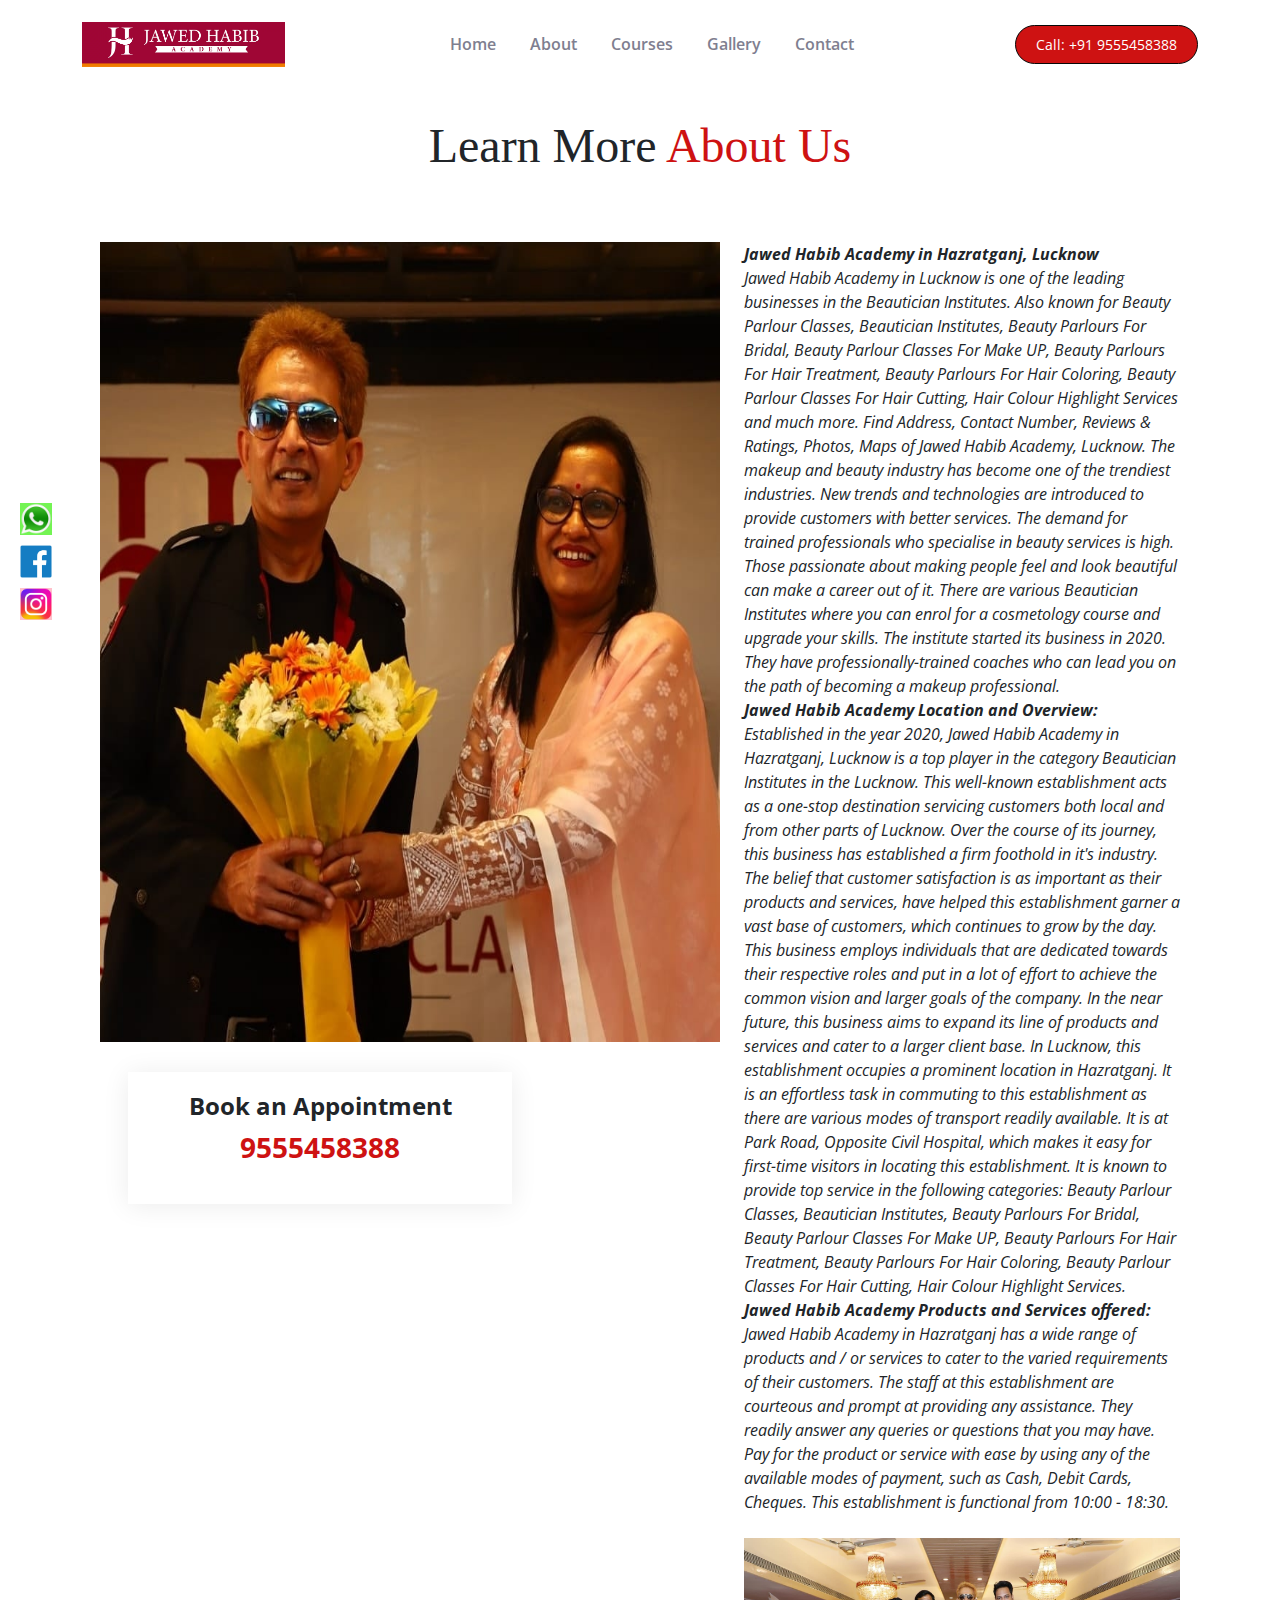
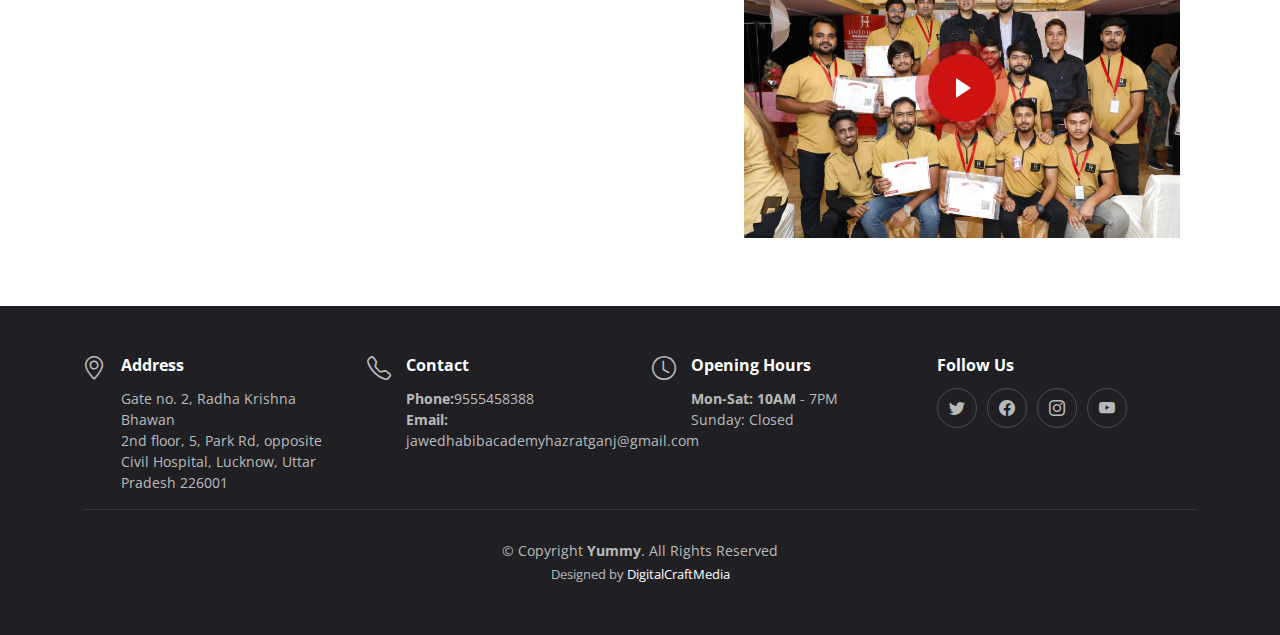
<file: about.html>
<!DOCTYPE html>
<html lang="en">

<head>
  <meta charset="utf-8">
  <meta content="width=device-width, initial-scale=1.0" name="viewport">

  <title>Jawd Habib Academy</title>
  <meta content="" name="description">
  <meta content="" name="keywords">

  <!-- Favicons -->
  <link href="assets/img/menu/logo.webp" rel="icon">
  <link href="assets/img/menu/logo.webp" rel="apple-touch-icon">

  <!-- Google Fonts -->
  <link rel="preconnect" href="https://fonts.googleapis.com">
  <link rel="preconnect" href="https://fonts.gstatic.com" crossorigin>
  <link href="https://fonts.googleapis.com/css2?family=Open+Sans:ital,wght@0,300;0,400;0,500;0,600;0,700;1,300;1,400;1,600;1,700&family=Amatic+SC:ital,wght@0,300;0,400;0,500;0,600;0,700;1,300;1,400;1,500;1,600;1,700&family=Inter:ital,wght@0,300;0,400;0,500;0,600;0,700;1,300;1,400;1,500;1,600;1,700&display=swap" rel="stylesheet">

  <!-- Vendor CSS Files -->
  <link href="assets/vendor/bootstrap/css/bootstrap.min.css" rel="stylesheet">
  <link href="assets/vendor/bootstrap-icons/bootstrap-icons.css" rel="stylesheet">
  <link href="assets/vendor/aos/aos.css" rel="stylesheet">
  <link href="assets/vendor/glightbox/css/glightbox.min.css" rel="stylesheet">
  <link href="assets/vendor/swiper/swiper-bundle.min.css" rel="stylesheet">

  <!-- Template Main CSS File -->
  <link href="assets/css/main.css" rel="stylesheet">

  <!-- =======================================================
  * Template Name: Yummy
  * Updated: Sep 18 2023 with Bootstrap v5.3.2
  * Template URL: https://bootstrapmade.com/yummy-bootstrap-restaurant-website-template/
  * Author: BootstrapMade.com
  * License: https://bootstrapmade.com/license/
  ======================================================== -->
</head>

<body>

  

  
  <div class="whatsapp_main">
    <a href=" https://wa.me/919555458388" target="_blank"> <img src="assets/img/menu/whats.png"  class="whatsapp"></a><br/>
    <a href="https://www.facebook.com/jawedhabibacademylucknow" target="_blank"> <img src="assets/img/menu/face.png" class="whatsapp1 "></a><br/>
    <a href="https://www.instagram.com/jawed_habib_academy_lucknow/?r=nametag" target="_blank"> <img src="assets/img/menu/insta.png" class="insta "></a><br/>

   </div>
  <!-- ======= Header ======= -->
  <header id="header" class="header fixed-top d-flex align-items-center">
    <div class="container d-flex align-items-center justify-content-between">

      <a href="index.html" class="logo d-flex align-items-center me-auto me-lg-0">
        <!-- Uncomment the line below if you also wish to use an image logo -->
        <img src="assets/img/menu/logo.webp" class="img-fluid"  alt="">
        <!-- <h1>Yummy<span>.</span></h1> -->
      </a>

      <nav id="navbar" class="navbar">
        <ul>
          <li><a href="index.html">Home</a></li>
          <li><a href="about.html">About</a></li>
          <!-- <li><a href="#menu">Menu</a></li>
          <li><a href="#events">Events</a></li> -->
          <li><a href="course.html">Courses</a></li>
          <li><a href="gallery.html">Gallery</a></li>
          <!-- <li><a href="#gallery">Team</a></li> -->
          <!-- <li class="dropdown"><a href="#"><span>Drop Down</span> <i class="bi bi-chevron-down dropdown-indicator"></i></a>
            <ul>
              <li><a href="#">Drop Down 1</a></li>
              <li class="dropdown"><a href="#"><span>Deep Drop Down</span> <i class="bi bi-chevron-down dropdown-indicator"></i></a>
                <ul>
                  <li><a href="#">Deep Drop Down 1</a></li>
                  <li><a href="#">Deep Drop Down 2</a></li>
                  <li><a href="#">Deep Drop Down 3</a></li>
                  <li><a href="#">Deep Drop Down 4</a></li>
                  <li><a href="#">Deep Drop Down 5</a></li>
                </ul>
              </li>
              <li><a href="#">Drop Down 2</a></li>
              <li><a href="#">Drop Down 3</a></li>
              <li><a href="#">Drop Down 4</a></li>
            </ul>
          </li> -->
          <li><a href="contact.html">Contact</a></li>
        </ul>
      </nav><!-- .navbar -->

      <a class="btn-book-a-table " href="tel:9555458388">Call: +91 9555458388</a>
      <i class="mobile-nav-toggle mobile-nav-show bi bi-list"></i>
      <i class="mobile-nav-toggle mobile-nav-hide d-none bi bi-x"></i>

    </div>
  </header><!-- End Header -->

  <main id="main">
    <div class="section-header classy">
      <!-- <h2>About Us</h2> -->
      <p style="font-family: Georgia, 'Times New Roman', Times, serif;">Learn More <span>About Us</span></p>
    </div>

    <div class="row abt ">
      <div class=" col-12 col-md-6 col-lg-7">
        <img src="assets/img/menu/abt.jpg" class="under">
        <div class="call-us position-absolute">
          <h4>Book an Appointment</h4>
          <p>9555458388</p>
        </div>
      </div>
      <div class="col-12 col-md-6 col-lg-5">
        <p class="fst-italic">
          <b>Jawed Habib Academy in Hazratganj, Lucknow</b> <br/>
          Jawed Habib Academy in Lucknow is one of the leading businesses in the Beautician Institutes. Also known for Beauty Parlour Classes, Beautician Institutes, Beauty Parlours For Bridal, Beauty Parlour Classes For Make UP, Beauty Parlours For Hair Treatment, Beauty Parlours For Hair Coloring, Beauty Parlour Classes For Hair Cutting, Hair Colour Highlight Services and much more. Find Address, Contact Number, Reviews & Ratings, Photos, Maps of Jawed Habib Academy, Lucknow.
          The makeup and beauty industry has become one of the trendiest industries. New trends and technologies are introduced to provide customers with better services. The demand for trained professionals who specialise in beauty services is high. Those passionate about making people feel and look beautiful can make a career out of it. There are various Beautician Institutes where you can enrol for a cosmetology course and upgrade your skills. The institute started its business in 2020. They have professionally-trained coaches who can lead you on the path of becoming a makeup professional.<br/>
        <b>  Jawed Habib Academy Location and Overview:</b><br/>
          Established in the year 2020, Jawed Habib Academy in Hazratganj, Lucknow is a top player in the category Beautician Institutes in the Lucknow. This well-known establishment acts as a one-stop destination servicing customers both local and from other parts of Lucknow. Over the course of its journey, this business has established a firm foothold in it's industry. The belief that customer satisfaction is as important as their products and services, have helped this establishment garner a vast base of customers, which continues to grow by the day. This business employs individuals that are dedicated towards their respective roles and put in a lot of effort to achieve the common vision and larger goals of the company. In the near future, this business aims to expand its line of products and services and cater to a larger client base. In Lucknow, this establishment occupies a prominent location in Hazratganj. It is an effortless task in commuting to this establishment as there are various modes of transport readily available. It is at Park Road, Opposite Civil Hospital, which makes it easy for first-time visitors in locating this establishment. It is known to provide top service in the following categories: Beauty Parlour Classes, Beautician Institutes, Beauty Parlours For Bridal, Beauty Parlour Classes For Make UP, Beauty Parlours For Hair Treatment, Beauty Parlours For Hair Coloring, Beauty Parlour Classes For Hair Cutting, Hair Colour Highlight Services.<br/>
       <b>  Jawed Habib Academy Products and Services offered:</b> <br/>
          Jawed Habib Academy in Hazratganj has a wide range of products and / or services to cater to the varied requirements of their customers. The staff at this establishment are courteous and prompt at providing any assistance. They readily answer any queries or questions that you may have. Pay for the product or service with ease by using any of the available modes of payment, such as Cash, Debit Cards, Cheques. This establishment is
          functional from 10:00 - 18:30.
                <div class="position-relative mt-4">
          <img src="assets/img/menu/team.jpeg" class="img-fluid create" alt="">
          <a href="https://youtu.be/CTkiTnpdHVA?si=6niQrQ2RjOI1fa-G" class="glightbox play-btn"></a>
        </div>
      </div>
      </div>
    <!-- ======= Contact Section ======= -->
    <br/><br/>

      <!-- End About Section -->

  </main><!-- End #main -->

  <!-- ======= Footer ======= -->
  <footer id="footer" class="footer">

    <div class="container">
      <div class="row gy-3">
        <div class="col-lg-3 col-md-6 d-flex">
          <i class="bi bi-geo-alt icon"></i>
          <div>
            <h4>Address</h4>
            <p>
              Gate no. 2, Radha Krishna Bhawan <br>
             2nd floor, 5, Park Rd, opposite Civil Hospital, Lucknow, Uttar Pradesh 226001<br>
            </p>
          </div>

        </div>

        <div class="col-lg-3 col-md-6 footer-links d-flex">
          <i class="bi bi-telephone icon"></i>
          <div>
            <h4>Contact</h4>
            <p>
              <strong>Phone:</strong>9555458388<br>
              <strong>Email:</strong> jawedhabibacademyhazratganj@gmail.com<br>
            </p>
          </div>
        </div>
 
        <div class="col-lg-3 col-md-6 footer-links d-flex">
          <i class="bi bi-clock icon"></i>
          <div>
            <h4>Opening Hours</h4>
            <p>
              <strong>Mon-Sat: 10AM</strong> - 7PM<br>
              Sunday: Closed
            </p>
          </div>
        </div>

        <div class="col-lg-3 col-md-6 footer-links">
          <h4>Follow Us</h4>
          <div class="social-links d-flex">
            <a href="https://twitter.com/LucknowJawed?s=09" class="twitter"><i class="bi bi-twitter"></i></a>
            <a href="https://www.facebook.com/jawedhabibacademylucknow" class="facebook"><i class="bi bi-facebook"></i></a>
            <a href="https://www.instagram.com/jawed_habib_academy_lucknow/?r=nametag" class="instagram"><i class="bi bi-instagram"></i></a>
            <a href="https://www.youtube.com/channel/UCdTFJhXTA2J_j18jiYuTdQQ" class="linkedin"><i class="bi bi-youtube"></i></a>
          </div>
        </div>

      </div>
    </div>

    <div class="container">
      <div class="copyright">
        &copy; Copyright <strong><span>Yummy</span></strong>. All Rights Reserved
      </div>
      <div class="credits">
        <!-- All the links in the footer should remain intact. -->
        <!-- You can delete the links only if you purchased the pro version. -->
        <!-- Licensing information: https://bootstrapmade.com/license/ -->
        <!-- Purchase the pro version with working PHP/AJAX contact form: https://bootstrapmade.com/yummy-bootstrap-restaurant-website-template/ -->
        Designed by <a href="https://bootstrapmade.com/">DigitalCraftMedia</a>
      </div>
    </div>

  </footer><!-- End Footer -->
  <!-- End Footer -->

  <a href="#" class="scroll-top d-flex align-items-center justify-content-center"><i class="bi bi-arrow-up-short"></i></a>

  <div id="preloader"></div>

  <!-- Vendor JS Files -->
  <script src="assets/vendor/bootstrap/js/bootstrap.bundle.min.js"></script>
  <script src="assets/vendor/aos/aos.js"></script>
  <script src="assets/vendor/glightbox/js/glightbox.min.js"></script>
  <script src="assets/vendor/purecounter/purecounter_vanilla.js"></script>
  <script src="assets/vendor/swiper/swiper-bundle.min.js"></script>
  <script src="assets/vendor/php-email-form/validate.js"></script>

  <!-- Template Main JS File -->
  <script src="assets/js/main.js"></script>

</body>

</html>
</file>
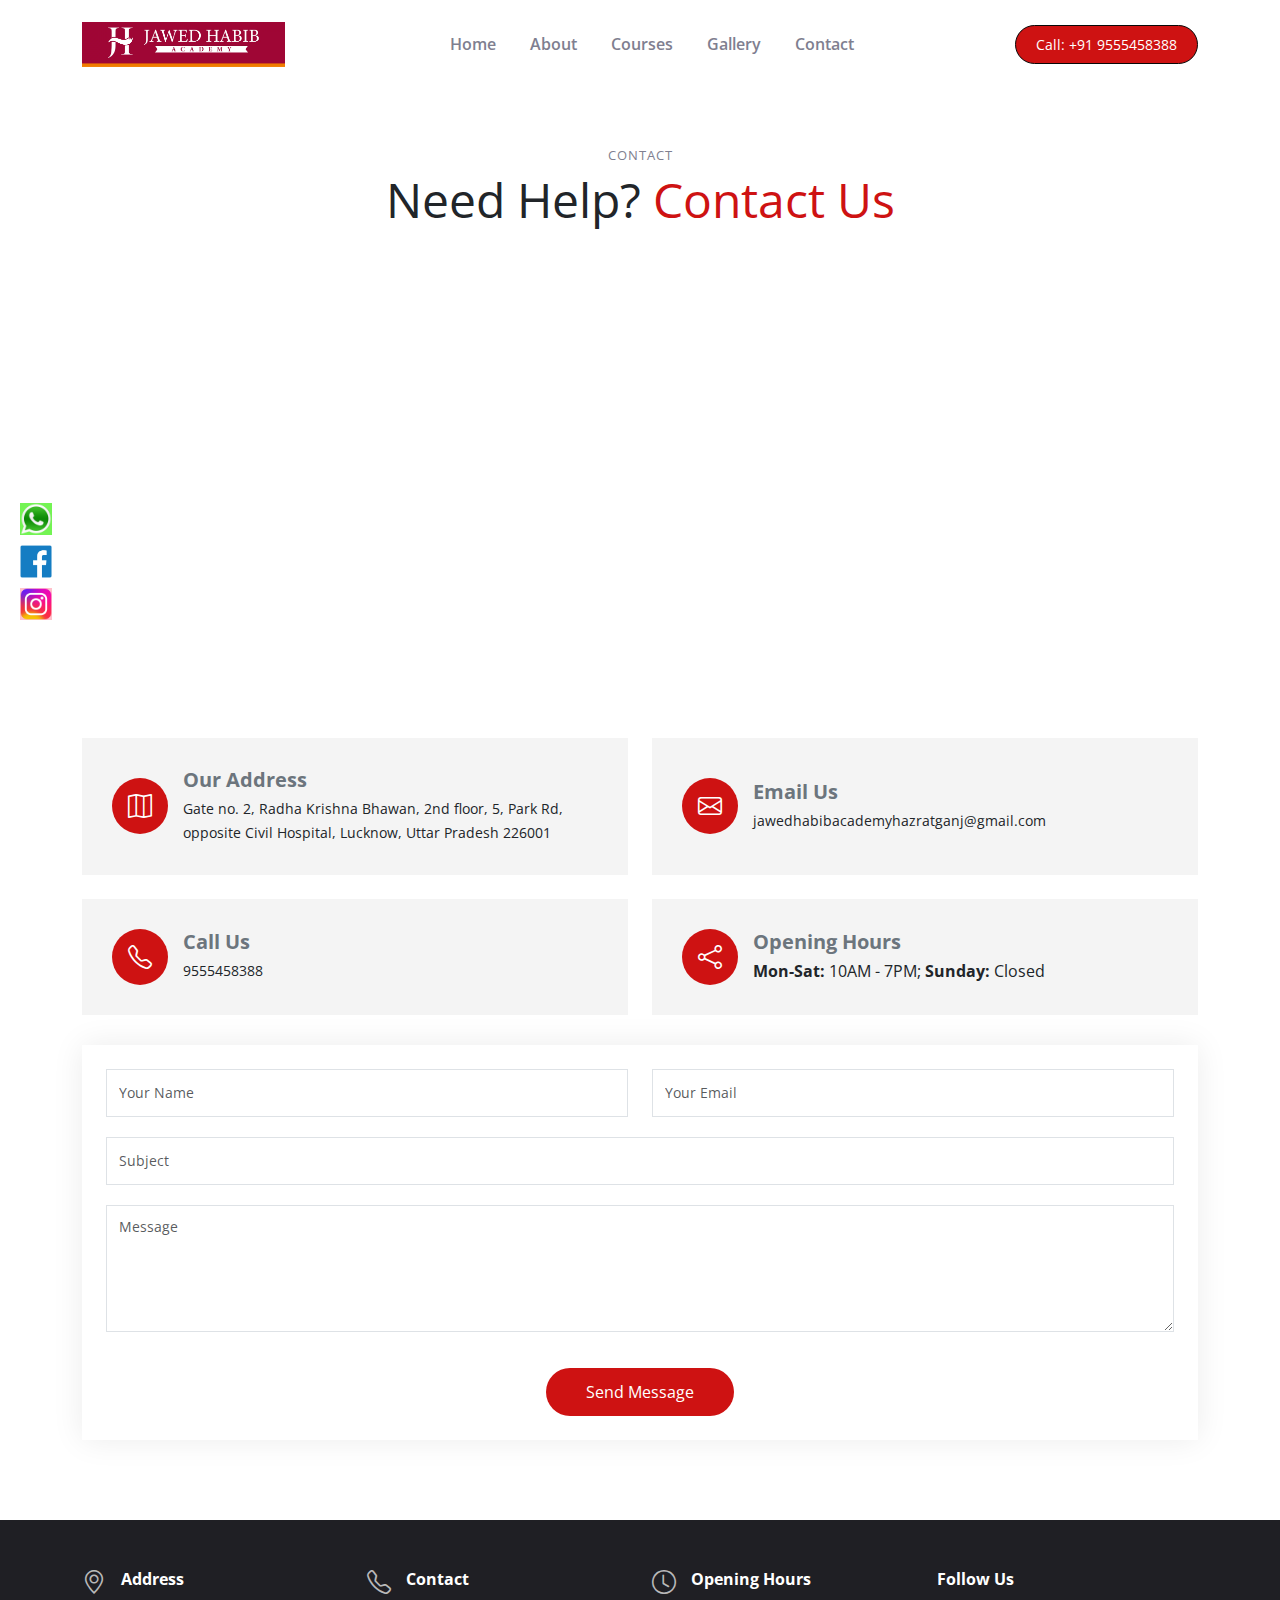
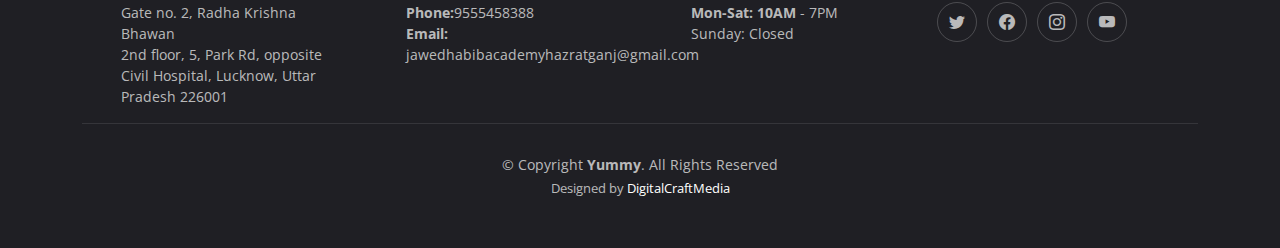
<file: contact.html>
<!DOCTYPE html>
<html lang="en">

<head>
  <meta charset="utf-8">
  <meta content="width=device-width, initial-scale=1.0" name="viewport">

  <title>Jawd Habib Academy</title>
  <meta content="" name="description">
  <meta content="" name="keywords">

  <!-- Favicons -->
  <link href="assets/img/menu/logo.webp" rel="icon">
  <link href="assets/img/menu/logo.webp" rel="apple-touch-icon">

  <!-- Google Fonts -->
  <link rel="preconnect" href="https://fonts.googleapis.com">
  <link rel="preconnect" href="https://fonts.gstatic.com" crossorigin>
  <link href="https://fonts.googleapis.com/css2?family=Open+Sans:ital,wght@0,300;0,400;0,500;0,600;0,700;1,300;1,400;1,600;1,700&family=Amatic+SC:ital,wght@0,300;0,400;0,500;0,600;0,700;1,300;1,400;1,500;1,600;1,700&family=Inter:ital,wght@0,300;0,400;0,500;0,600;0,700;1,300;1,400;1,500;1,600;1,700&display=swap" rel="stylesheet">

  <!-- Vendor CSS Files -->
  <link href="assets/vendor/bootstrap/css/bootstrap.min.css" rel="stylesheet">
  <link href="assets/vendor/bootstrap-icons/bootstrap-icons.css" rel="stylesheet">
  <link href="assets/vendor/aos/aos.css" rel="stylesheet">
  <link href="assets/vendor/glightbox/css/glightbox.min.css" rel="stylesheet">
  <link href="assets/vendor/swiper/swiper-bundle.min.css" rel="stylesheet">

  <!-- Template Main CSS File -->
  <link href="assets/css/main.css" rel="stylesheet">

  <!-- =======================================================
  * Template Name: Yummy
  * Updated: Sep 18 2023 with Bootstrap v5.3.2
  * Template URL: https://bootstrapmade.com/yummy-bootstrap-restaurant-website-template/
  * Author: BootstrapMade.com
  * License: https://bootstrapmade.com/license/
  ======================================================== -->
</head>

<body>
  <div class="whatsapp_main">
    <a href=" https://wa.me/919555458388" target="_blank"> <img src="assets/img/menu/whats.png"  class="whatsapp"></a><br/>
    <a href="https://www.facebook.com/jawedhabibacademylucknow" target="_blank"> <img src="assets/img/menu/face.png" class="whatsapp1 "></a><br/>
    <a href="https://www.instagram.com/jawed_habib_academy_lucknow/?r=nametag" target="_blank"> <img src="assets/img/menu/insta.png" class="insta "></a><br/>

   </div>
  <!-- ======= Header ======= -->
  <header id="header" class="header fixed-top d-flex align-items-center">
    <div class="container d-flex align-items-center justify-content-between">

      <a href="index.html" class="logo d-flex align-items-center me-auto me-lg-0">
        <!-- Uncomment the line below if you also wish to use an image logo -->
        <img src="assets/img/menu/logo.webp" class="img-fluid"  alt="">
        <!-- <h1>Yummy<span>.</span></h1> -->
      </a>

      <nav id="navbar" class="navbar">
        <ul>
          <li><a href="index.html">Home</a></li>
          <li><a href="about.html">About</a></li>
          <!-- <li><a href="#menu">Menu</a></li>
          <li><a href="#events">Events</a></li> -->
          <li><a href="course.html">Courses</a></li>
          <li><a href="gallery.html">Gallery</a></li>
          <!-- <li><a href="#gallery">Team</a></li> -->
          <!-- <li class="dropdown"><a href="#"><span>Drop Down</span> <i class="bi bi-chevron-down dropdown-indicator"></i></a>
            <ul>
              <li><a href="#">Drop Down 1</a></li>
              <li class="dropdown"><a href="#"><span>Deep Drop Down</span> <i class="bi bi-chevron-down dropdown-indicator"></i></a>
                <ul>
                  <li><a href="#">Deep Drop Down 1</a></li>
                  <li><a href="#">Deep Drop Down 2</a></li>
                  <li><a href="#">Deep Drop Down 3</a></li>
                  <li><a href="#">Deep Drop Down 4</a></li>
                  <li><a href="#">Deep Drop Down 5</a></li>
                </ul>
              </li>
              <li><a href="#">Drop Down 2</a></li>
              <li><a href="#">Drop Down 3</a></li>
              <li><a href="#">Drop Down 4</a></li>
            </ul>
          </li> -->
          <li><a href="contact.html">Contact</a></li>
        </ul>
      </nav><!-- .navbar -->

      <a class="btn-book-a-table " href="tel:9555458388">Call: +91 9555458388</a>
      <i class="mobile-nav-toggle mobile-nav-show bi bi-list"></i>
      <i class="mobile-nav-toggle mobile-nav-hide d-none bi bi-x"></i>

    </div>
  </header><!-- End Header -->

  <main id="main">

    <!-- ======= Contact Section ======= -->
    <br/><br/>
    <section id="contact" class="contact">
      <div class="container" data-aos="fade-up">
        <div class="section-header">
          <h2>Contact</h2>
          <p>Need Help? <span>Contact Us</span></p>
        </div>

        <div class="mb-3">
          <iframe src="https://www.google.com/maps/embed?pb=!1m18!1m12!1m3!1d28476.342718050222!2d80.9332561065039!3d26.854489196190787!2m3!1f0!2f0!3f0!3m2!1i1024!2i768!4f13.1!3m3!1m2!1s0x399bfdfed46b4c13%3A0xb0414120418f37b7!2sJAWED%20HABIB%20ACADEMY!5e0!3m2!1sen!2sin!4v1702710749073!5m2!1sen!2sin" width="1300" height="450" style="border:0;" allowfullscreen="" loading="lazy" referrerpolicy="no-referrer-when-downgrade"></iframe>
        </div><!-- End Google Maps -->

        <div class="row gy-4">

          <div class="col-md-6">
            <div class="info-item  d-flex align-items-center">
              <i class="icon bi bi-map flex-shrink-0"></i>
              <div>
                <h3>Our Address</h3>
                <p>Gate no. 2, Radha Krishna Bhawan, 2nd floor, 5, Park Rd, opposite Civil Hospital, Lucknow, Uttar Pradesh 226001</p>
              </div>
            </div>
          </div><!-- End Info Item -->

          <div class="col-md-6">
            <div class="info-item d-flex align-items-center">
              <i class="icon bi bi-envelope flex-shrink-0"></i>
              <div>
                <h3>Email Us</h3>
                <p>jawedhabibacademyhazratganj@gmail.com</p>
              </div>
            </div>
          </div><!-- End Info Item -->

          <div class="col-md-6">
            <div class="info-item  d-flex align-items-center">
              <i class="icon bi bi-telephone flex-shrink-0"></i>
              <div>
                <h3>Call Us</h3>
                <p>9555458388</p>
              </div>
            </div>
          </div><!-- End Info Item -->

          <div class="col-md-6">
            <div class="info-item  d-flex align-items-center">
              <i class="icon bi bi-share flex-shrink-0"></i>
              <div>
                <h3>Opening Hours</h3>
                <div><strong>Mon-Sat:</strong> 10AM - 7PM;
                  <strong>Sunday:</strong> Closed
                </div>
              </div>
            </div>
          </div><!-- End Info Item -->

        </div>

        <form action="https://formsubmit.co/jawedhabibacademyhazratganj@gmail.com" method="post" role="form" class="php-email-form p-3 p-md-4">
          <div class="row">
            <div class="col-xl-6 form-group">
              <input type="text" name="name" class="form-control" id="name" placeholder="Your Name" required>
            </div>
            <div class="col-xl-6 form-group">
              <input type="email" class="form-control" name="email" id="email" placeholder="Your Email" required>
            </div>
          </div>
          <div class="form-group">
            <input type="text" class="form-control" name="subject" id="subject" placeholder="Subject" required>
          </div>
          <div class="form-group">
            <textarea class="form-control" name="message" rows="5" placeholder="Message" required></textarea>
          </div>
          <div class="my-3">
            <div class="loading">Loading</div>
            <div class="error-message"></div>
            <div class="sent-message">Your message has been sent. Thank you!</div>
          </div>
          <div class="text-center"><button type="submit">Send Message</button></div>
        </form><!--End Contact Form -->

      </div>
    </section><!-- End Contact Section -->

  </main><!-- End #main -->

  <!-- ======= Footer ======= -->
  <footer id="footer" class="footer">

    <div class="container">
      <div class="row gy-3">
        <div class="col-lg-3 col-md-6 d-flex">
          <i class="bi bi-geo-alt icon"></i>
          <div>
            <h4>Address</h4>
            <p>
              Gate no. 2, Radha Krishna Bhawan <br>
             2nd floor, 5, Park Rd, opposite Civil Hospital, Lucknow, Uttar Pradesh 226001<br>
            </p>
          </div>

        </div>

        <div class="col-lg-3 col-md-6 footer-links d-flex">
          <i class="bi bi-telephone icon"></i>
          <div>
            <h4>Contact</h4>
            <p>
              <strong>Phone:</strong>9555458388<br>
              <strong>Email:</strong> jawedhabibacademyhazratganj@gmail.com<br>
            </p>
          </div>
        </div>
 
        <div class="col-lg-3 col-md-6 footer-links d-flex">
          <i class="bi bi-clock icon"></i>
          <div>
            <h4>Opening Hours</h4>
            <p>
              <strong>Mon-Sat: 10AM</strong> - 7PM<br>
              Sunday: Closed
            </p>
          </div>
        </div>

        <div class="col-lg-3 col-md-6 footer-links">
          <h4>Follow Us</h4>
          <div class="social-links d-flex">
            <a href="https://twitter.com/LucknowJawed?s=09" class="twitter"><i class="bi bi-twitter"></i></a>
            <a href="https://www.facebook.com/jawedhabibacademylucknow" class="facebook"><i class="bi bi-facebook"></i></a>
            <a href="https://www.instagram.com/jawed_habib_academy_lucknow/?r=nametag" class="instagram"><i class="bi bi-instagram"></i></a>
            <a href="https://www.youtube.com/channel/UCdTFJhXTA2J_j18jiYuTdQQ" class="linkedin"><i class="bi bi-youtube"></i></a>
          </div>
        </div>

      </div>
    </div>

    <div class="container">
      <div class="copyright">
        &copy; Copyright <strong><span>Yummy</span></strong>. All Rights Reserved
      </div>
      <div class="credits">
        <!-- All the links in the footer should remain intact. -->
        <!-- You can delete the links only if you purchased the pro version. -->
        <!-- Licensing information: https://bootstrapmade.com/license/ -->
        <!-- Purchase the pro version with working PHP/AJAX contact form: https://bootstrapmade.com/yummy-bootstrap-restaurant-website-template/ -->
        Designed by <a href="https://bootstrapmade.com/">DigitalCraftMedia</a>
      </div>
    </div>

  </footer><!-- End Footer -->
  <!-- End Footer -->

  <a href="#" class="scroll-top d-flex align-items-center justify-content-center"><i class="bi bi-arrow-up-short"></i></a>

  <div id="preloader"></div>

  <!-- Vendor JS Files -->
  <script src="assets/vendor/bootstrap/js/bootstrap.bundle.min.js"></script>
  <script src="assets/vendor/aos/aos.js"></script>
  <script src="assets/vendor/glightbox/js/glightbox.min.js"></script>
  <script src="assets/vendor/purecounter/purecounter_vanilla.js"></script>
  <script src="assets/vendor/swiper/swiper-bundle.min.js"></script>
  <script src="assets/vendor/php-email-form/validate.js"></script>

  <!-- Template Main JS File -->
  <script src="assets/js/main.js"></script>

</body>

</html>
</file>
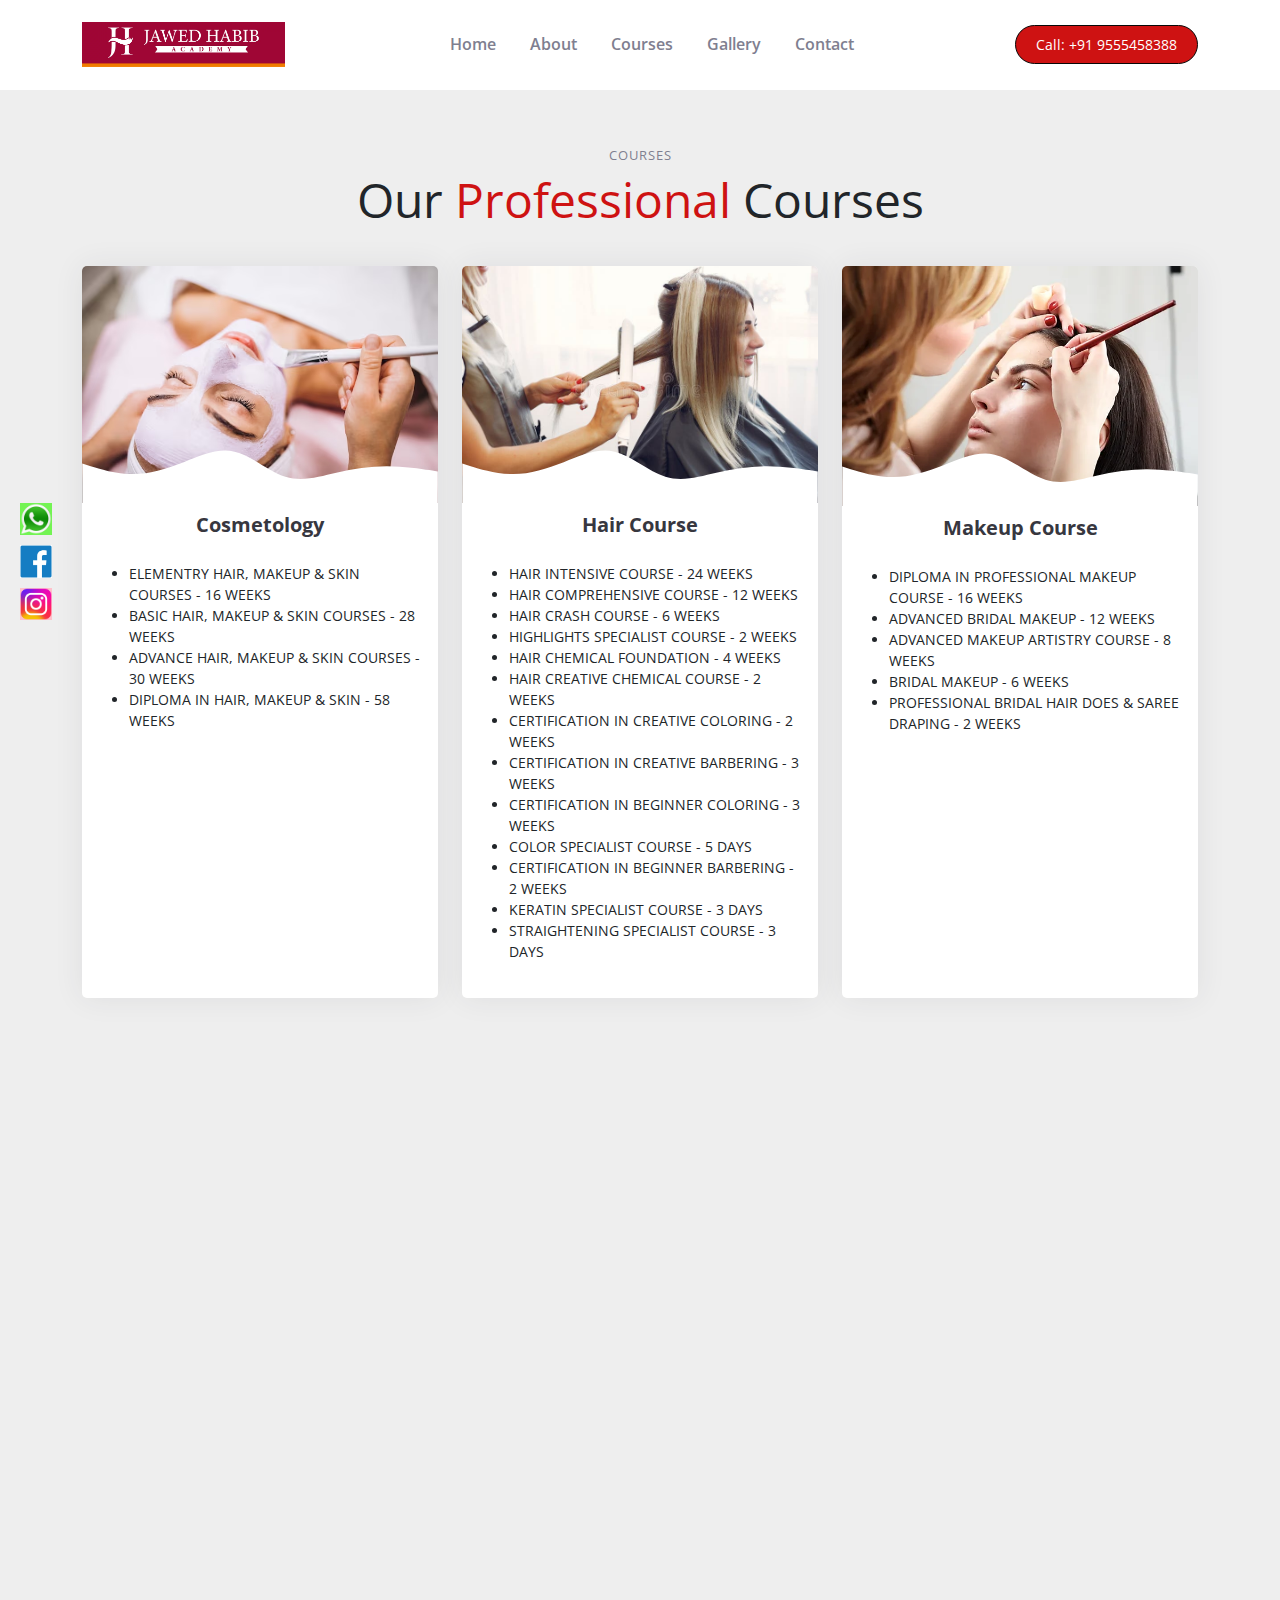
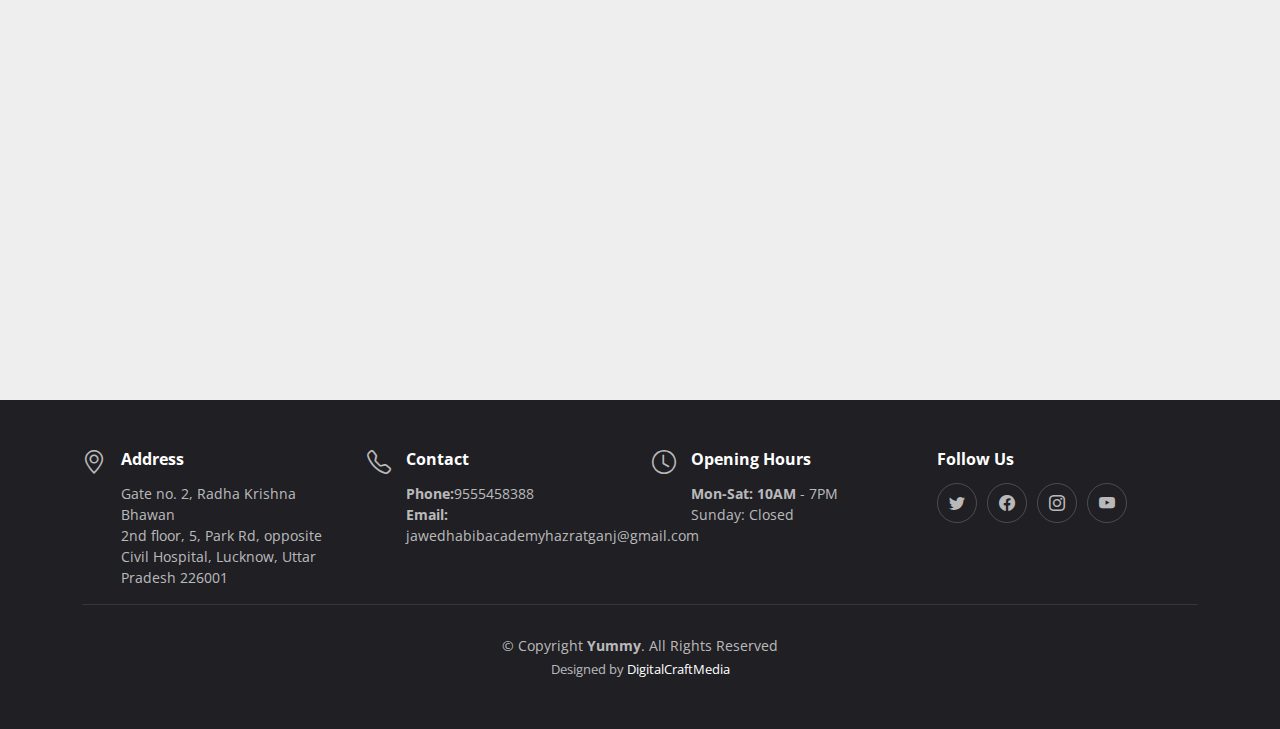
<file: course.html>
<!DOCTYPE html>
<html lang="en">

<head>
  <meta charset="utf-8">
  <meta content="width=device-width, initial-scale=1.0" name="viewport">

  <title>Jawd Habib Academy</title>
  <meta content="" name="description">
  <meta content="" name="keywords">

  <!-- Favicons -->
  <link href="assets/img/menu/logo.webp" rel="icon">
  <link href="assets/img/menu/logo.webp" rel="apple-touch-icon">

  <!-- Google Fonts -->
  <link rel="preconnect" href="https://fonts.googleapis.com">
  <link rel="preconnect" href="https://fonts.gstatic.com" crossorigin>
  <link href="https://fonts.googleapis.com/css2?family=Open+Sans:ital,wght@0,300;0,400;0,500;0,600;0,700;1,300;1,400;1,600;1,700&family=Amatic+SC:ital,wght@0,300;0,400;0,500;0,600;0,700;1,300;1,400;1,500;1,600;1,700&family=Inter:ital,wght@0,300;0,400;0,500;0,600;0,700;1,300;1,400;1,500;1,600;1,700&display=swap" rel="stylesheet">

  <!-- Vendor CSS Files -->
  <link href="assets/vendor/bootstrap/css/bootstrap.min.css" rel="stylesheet">
  <link href="assets/vendor/bootstrap-icons/bootstrap-icons.css" rel="stylesheet">
  <link href="assets/vendor/aos/aos.css" rel="stylesheet">
  <link href="assets/vendor/glightbox/css/glightbox.min.css" rel="stylesheet">
  <link href="assets/vendor/swiper/swiper-bundle.min.css" rel="stylesheet">

  <!-- Template Main CSS File -->
  <link href="assets/css/main.css" rel="stylesheet">

  <!-- =======================================================
  * Template Name: Yummy
  * Updated: Sep 18 2023 with Bootstrap v5.3.2
  * Template URL: https://bootstrapmade.com/yummy-bootstrap-restaurant-website-template/
  * Author: BootstrapMade.com
  * License: https://bootstrapmade.com/license/
  ======================================================== -->
</head>

<body>

  
    <div class="whatsapp_main">
        <a href=" https://wa.me/919555458388" target="_blank"> <img src="assets/img/menu/whats.png"  class="whatsapp"></a><br/>
        <a href="https://www.facebook.com/jawedhabibacademylucknow" target="_blank"> <img src="assets/img/menu/face.png" class="whatsapp1 "></a><br/>
        <a href="https://www.instagram.com/jawed_habib_academy_lucknow/?r=nametag" target="_blank"> <img src="assets/img/menu/insta.png" class="insta "></a><br/>
    
       </div>
      <!-- ======= Header ======= -->
      <header id="header" class="header fixed-top d-flex align-items-center">
        <div class="container d-flex align-items-center justify-content-between">
    
          <a href="index.html" class="logo d-flex align-items-center me-auto me-lg-0">
            <!-- Uncomment the line below if you also wish to use an image logo -->
            <img src="assets/img/menu/logo.webp" class="img-fluid"  alt="">
            <!-- <h1>Yummy<span>.</span></h1> -->
          </a>
    
          <nav id="navbar" class="navbar">
            <ul>
              <li><a href="index.html">Home</a></li>
              <li><a href="about.html">About</a></li>
              <!-- <li><a href="#menu">Menu</a></li>
              <li><a href="#events">Events</a></li> -->
              <li><a href="course.html">Courses</a></li>
              <li><a href="gallery.html">Gallery</a></li>
              <!-- <li><a href="#gallery">Team</a></li> -->
              <!-- <li class="dropdown"><a href="#"><span>Drop Down</span> <i class="bi bi-chevron-down dropdown-indicator"></i></a>
                <ul>
                  <li><a href="#">Drop Down 1</a></li>
                  <li class="dropdown"><a href="#"><span>Deep Drop Down</span> <i class="bi bi-chevron-down dropdown-indicator"></i></a>
                    <ul>
                      <li><a href="#">Deep Drop Down 1</a></li>
                      <li><a href="#">Deep Drop Down 2</a></li>
                      <li><a href="#">Deep Drop Down 3</a></li>
                      <li><a href="#">Deep Drop Down 4</a></li>
                      <li><a href="#">Deep Drop Down 5</a></li>
                    </ul>
                  </li>
                  <li><a href="#">Drop Down 2</a></li>
                  <li><a href="#">Drop Down 3</a></li>
                  <li><a href="#">Drop Down 4</a></li>
                </ul>
              </li> -->
              <li><a href="contact.html">Contact</a></li>
            </ul>
          </nav><!-- .navbar -->
    
          <a class="btn-book-a-table " href="tel:9555458388">Call: +91 9555458388</a>
          <i class="mobile-nav-toggle mobile-nav-show bi bi-list"></i>
          <i class="mobile-nav-toggle mobile-nav-hide d-none bi bi-x"></i>
    
        </div>
      </header><!-- End Header -->
    
  <main id="main">

    <!-- ======= Contact Section ======= -->

    <br/><br/>
   <section id="chefs" class="chefs section-bg">
      <div class="container" data-aos="fade-up">

        <div class="section-header">
          <h2>Courses</h2>
          <p>Our <span>Professional</span> Courses</p>
        </div>

        <div class="row gy-4">

          <div class="col-lg-4 col-md-6 d-flex align-items-stretch" data-aos="fade-up" data-aos-delay="100">
            <div class="chef-member">
              <div class="member-img">
                <img src="assets/img/menu/cosm.avif" class="img-fluid" alt="">
    
              </div>
              <div class="member-info">
                <h4>Cosmetology</h4>
                <ul><br/>
                    <li>ELEMENTRY HAIR, MAKEUP & SKIN COURSES - 16 WEEKS</li>
                    <li>BASIC HAIR, MAKEUP & SKIN COURSES - 28 WEEKS</li>
                    <li>ADVANCE HAIR, MAKEUP & SKIN COURSES - 30 WEEKS</li>
                    <li>DIPLOMA IN HAIR, MAKEUP & SKIN - 58 WEEKS</li>
                </ul>
               
              </div>
            </div>
          </div><!-- End Chefs Member -->

          <div class="col-lg-4 col-md-6 d-flex align-items-stretch" data-aos="fade-up" data-aos-delay="200">
            <div class="chef-member">
              <div class="member-img">
                <img src="assets/img/menu/hair.jpg" class="img-fluid" alt="">
     
              </div>
              <div class="member-info">
                <h4>Hair Course</h4>
                <ul><br/>
                    <li>HAIR INTENSIVE COURSE - 24 WEEKS</li>
                    <li>HAIR COMPREHENSIVE COURSE - 12 WEEKS</li>
                    <li>HAIR CRASH COURSE - 6 WEEKS</li>
                    <li>HIGHLIGHTS SPECIALIST COURSE - 2 WEEKS</li>
                    <li>HAIR CHEMICAL FOUNDATION - 4 WEEKS</li>
                    <li>HAIR CREATIVE CHEMICAL COURSE - 2 WEEKS</li>
                    <li>
                        CERTIFICATION IN CREATIVE COLORING - 2 WEEKS</li>
                    <li>CERTIFICATION IN CREATIVE BARBERING - 3 WEEKS</li>
                    <li>CERTIFICATION IN BEGINNER COLORING - 3 WEEKS</li>
                    <li>COLOR SPECIALIST COURSE - 5 DAYS</li>
                    <li>CERTIFICATION IN BEGINNER BARBERING - 2 WEEKS</li>
                    <li>KERATIN SPECIALIST COURSE - 3 DAYS</li>
                    <li>STRAIGHTENING SPECIALIST COURSE - 3 DAYS</li>
                </ul>
              </div>
            </div>
          </div><!-- End Chefs Member -->

          <div class="col-lg-4 col-md-6 d-flex align-items-stretch" data-aos="fade-up" data-aos-delay="300">
            <div class="chef-member">
              <div class="member-img">
                <img src="assets/img/menu/b2.webp" class="img-fluid" alt="">
        
              </div>
              <div class="member-info">
                <h4>Makeup Course</h4>
                <ul><br/>
                    <li>                DIPLOMA IN PROFESSIONAL MAKEUP COURSE - 16 WEEKS</li>
              <li>
                ADVANCED BRIDAL MAKEUP - 12 WEEKS</li>
                <li>ADVANCED MAKEUP ARTISTRY COURSE - 8 WEEKS</li>
                <li>
                    BRIDAL MAKEUP - 6 WEEKS</li>
                    <li>
                        PROFESSIONAL BRIDAL HAIR DOES & SAREE DRAPING - 2 WEEKS </li>
                </ul>

               






              </div>
            </div>
          </div><!-- End Chefs Member -->

        </div>
        <div class="row gy-4 giga">

            <div class="col-lg-4 col-md-6 d-flex align-items-stretch" data-aos="fade-up" data-aos-delay="100">
              <div class="chef-member">
                <div class="member-img">
                  <img src="assets/img/menu/beauty.jpg" class="img-fluid" alt="">
      
                </div>
                <div class="member-info">
                  <h4>Beauty Course</h4>
                  <ul><br/>
<li>  ADVANCED BEAUTY COURSE - 18 WEEKS</li>
<li>
    BEAUTY CRASH COURSE - 10 WEEKS</li>
<li>BEAUTY BEGINNERS’ COURSE - 8 WEEKS
</li>
<li>
    BEAUTY AESTHETIC COURSE - 6 WEEKS</li>                    



                  </ul>
                 
                </div>
              </div>
            </div><!-- End Chefs Member -->
  
            <div class="col-lg-4 col-md-6 d-flex align-items-stretch" data-aos="fade-up" data-aos-delay="100">
              <div class="chef-member">
                <div class="member-img">
                  <img src="assets/img/menu/hydra.webp" class="img-fluid" alt="">
      
                </div>
                <div class="member-info">
                  <h4>Hydra Facial</h4>
                  <ul><br/>
<li> HYDRA - 3 DAYS</li>
                  

                  </ul>
                 
                </div>
              </div>
            </div><!-- End Chefs Member -->
  
          
            <div class="col-lg-4 col-md-6 d-flex align-items-stretch" data-aos="fade-up" data-aos-delay="200">
              <div class="chef-member">
                <div class="member-img">
                  <img src="assets/img/menu/high.webp" class="img-fluid" alt="">
       
                </div>
                <div class="member-info">
                  <h4>High-Definition Makeup & Beauty
</h4>
                  <ul><br/>
                    <li>

                        HD MAKEUP WITH INTERNATIONAL BRAND,  AIR BRUSH - 2 WEEKS
                </li>

                  </ul>
                </div>
              </div>
            </div><!-- End Chefs Member -->
          </div>
          <div class="row gy-4 giga">

  
            <div class="col-lg-4 col-md-6 d-flex align-items-stretch" data-aos="fade-up" data-aos-delay="300">
              <div class="chef-member">
                <div class="member-img">
                  <img src="assets/img/menu/air.jpg" class="img-fluid" alt="">
          
                </div>
                <div class="member-info">
                  <h4>AIR BRUSH
</h4>
                  <ul><br/>
                      <li>
                        EXPERT IN AIRBRUSH - 1 WEEK</li>
                

                  </ul>
  
                
                </div>
              </div>
            </div><!-- End Chefs Member -->
  
          </div>

      </div>
    </section><!-- End Chefs Section -->
  </main><!-- End #main -->

  <!-- ======= Footer ======= -->
  <footer id="footer" class="footer">

    <div class="container">
      <div class="row gy-3">
        <div class="col-lg-3 col-md-6 d-flex">
          <i class="bi bi-geo-alt icon"></i>
          <div>
            <h4>Address</h4>
            <p>
              Gate no. 2, Radha Krishna Bhawan <br>
             2nd floor, 5, Park Rd, opposite Civil Hospital, Lucknow, Uttar Pradesh 226001<br>
            </p>
          </div>

        </div>

        <div class="col-lg-3 col-md-6 footer-links d-flex">
          <i class="bi bi-telephone icon"></i>
          <div>
            <h4>Contact</h4>
            <p>
              <strong>Phone:</strong>9555458388<br>
              <strong>Email:</strong> jawedhabibacademyhazratganj@gmail.com<br>
            </p>
          </div>
        </div>
 
        <div class="col-lg-3 col-md-6 footer-links d-flex">
          <i class="bi bi-clock icon"></i>
          <div>
            <h4>Opening Hours</h4>
            <p>
              <strong>Mon-Sat: 10AM</strong> - 7PM<br>
              Sunday: Closed
            </p>
          </div>
        </div>

        <div class="col-lg-3 col-md-6 footer-links">
          <h4>Follow Us</h4>
          <div class="social-links d-flex">
            <a href="https://twitter.com/LucknowJawed?s=09" class="twitter"><i class="bi bi-twitter"></i></a>
            <a href="https://www.facebook.com/jawedhabibacademylucknow" class="facebook"><i class="bi bi-facebook"></i></a>
            <a href="https://www.instagram.com/jawed_habib_academy_lucknow/?r=nametag" class="instagram"><i class="bi bi-instagram"></i></a>
            <a href="https://www.youtube.com/channel/UCdTFJhXTA2J_j18jiYuTdQQ" class="linkedin"><i class="bi bi-youtube"></i></a>
          </div>
        </div>

      </div>
    </div>

    <div class="container">
      <div class="copyright">
        &copy; Copyright <strong><span>Yummy</span></strong>. All Rights Reserved
      </div>
      <div class="credits">
        <!-- All the links in the footer should remain intact. -->
        <!-- You can delete the links only if you purchased the pro version. -->
        <!-- Licensing information: https://bootstrapmade.com/license/ -->
        <!-- Purchase the pro version with working PHP/AJAX contact form: https://bootstrapmade.com/yummy-bootstrap-restaurant-website-template/ -->
        Designed by <a href="https://bootstrapmade.com/">DigitalCraftMedia</a>
      </div>
    </div>

  </footer><!-- End Footer -->
  <!-- End Footer -->

  <a href="#" class="scroll-top d-flex align-items-center justify-content-center"><i class="bi bi-arrow-up-short"></i></a>

  <div id="preloader"></div>

  <!-- Vendor JS Files -->
  <script src="assets/vendor/bootstrap/js/bootstrap.bundle.min.js"></script>
  <script src="assets/vendor/aos/aos.js"></script>
  <script src="assets/vendor/glightbox/js/glightbox.min.js"></script>
  <script src="assets/vendor/purecounter/purecounter_vanilla.js"></script>
  <script src="assets/vendor/swiper/swiper-bundle.min.js"></script>
  <script src="assets/vendor/php-email-form/validate.js"></script>

  <!-- Template Main JS File -->
  <script src="assets/js/main.js"></script>

</body>

</html>
</file>
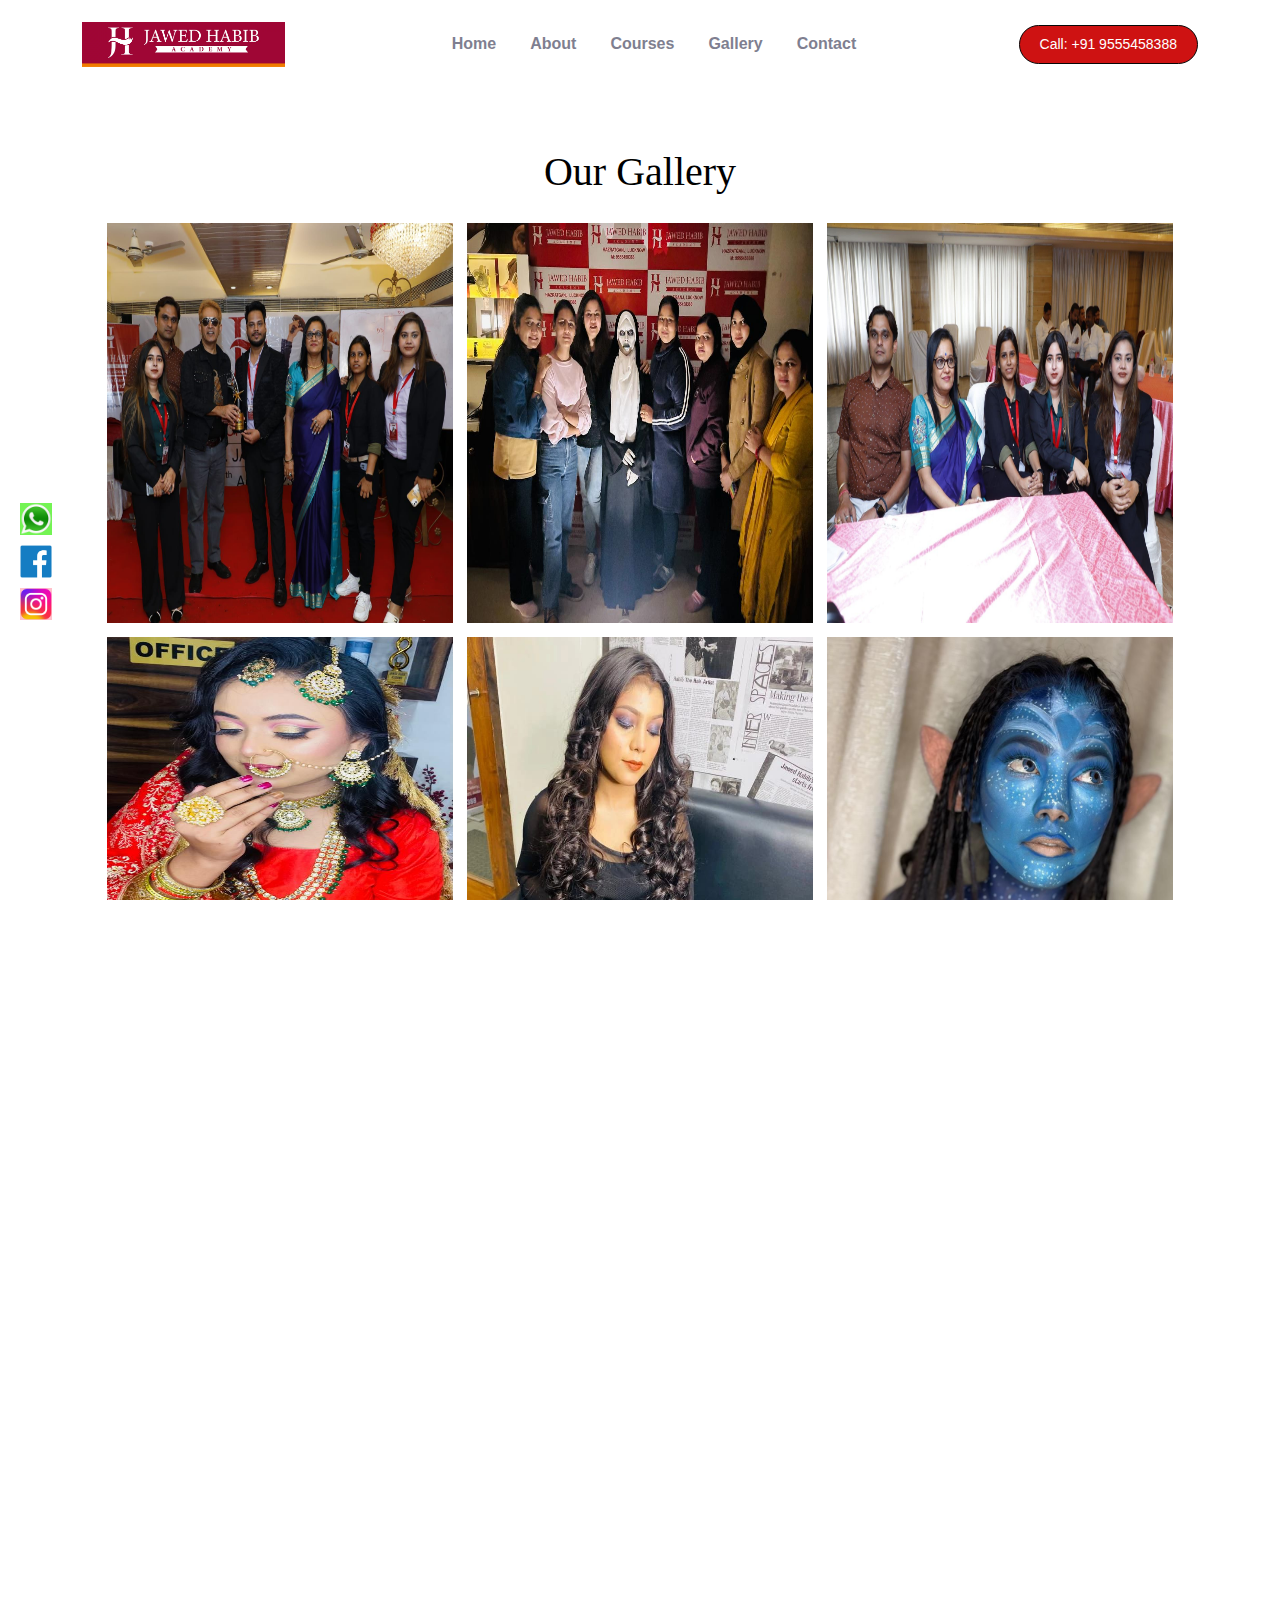
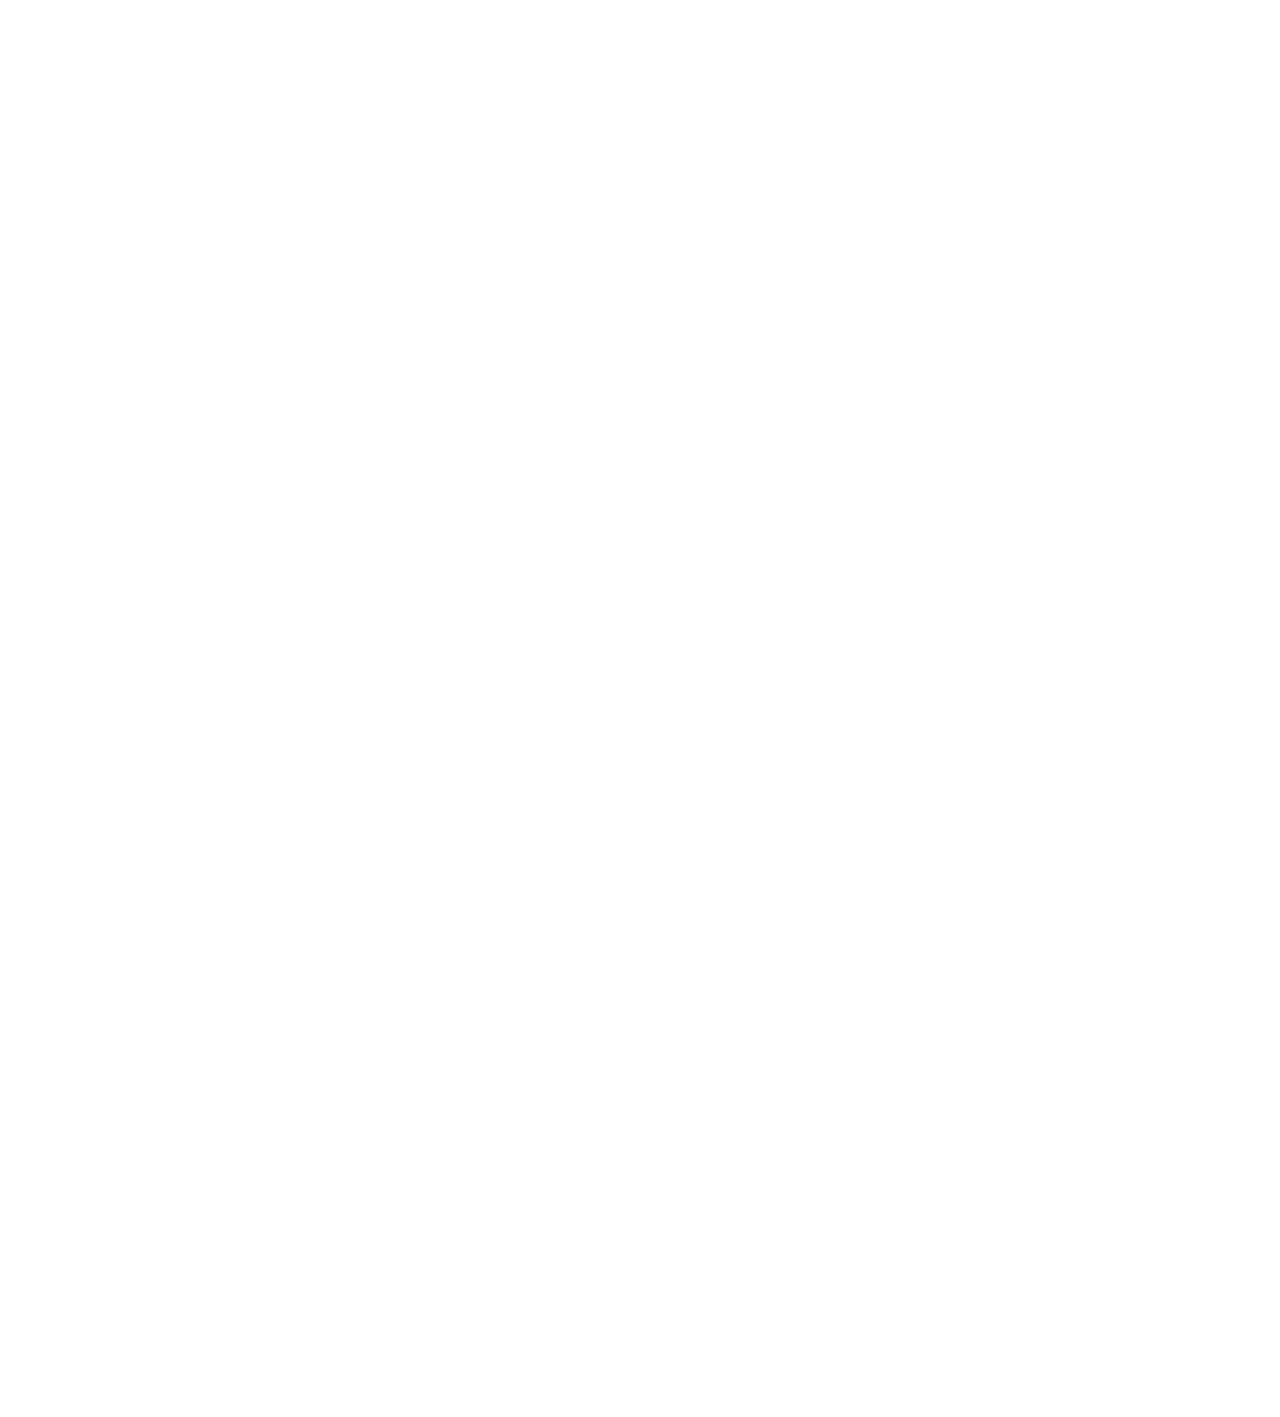
<file: gallery.html>
<!DOCTYPE html>
<html lang="en">

<head>
  <meta charset="utf-8">
  <meta content="width=device-width, initial-scale=1.0" name="viewport">

  <title>Jawd Habib Academy</title>
  <meta content="" name="description">
  <meta content="" name="keywords">

  <!-- Favicons -->
  <link href="assets/img/menu/logo.webp" rel="icon">
  <link href="assets/img/menu/logo.webp" rel="apple-touch-icon">

  <!-- Google Fonts -->
  <link rel="preconnect" href="https://fonts.googleapis.com">
  <link rel="preconnect" href="https://fonts.gstatic.com" crossorigin>
  <link href="https://fonts.googleapis.com/css2?family=Open+Sans:ital,wght@0,300;0,400;0,500;0,600;0,700;1,300;1,400;1,600;1,700&family=Amatic+SC:ital,wght@0,300;0,400;0,500;0,600;0,700;1,300;1,400;1,500;1,600;1,700&family=Inter:ital,wght@0,300;0,400;0,500;0,600;0,700;1,300;1,400;1,500;1,600;1,700&display=swap" rel="stylesheet">

  <!-- Vendor CSS Files -->
  <link href="assets/vendor/bootstrap/css/bootstrap.min.css" rel="stylesheet">
  <link href="assets/vendor/bootstrap-icons/bootstrap-icons.css" rel="stylesheet">
  <link href="assets/vendor/aos/aos.css" rel="stylesheet">
  <link href="assets/vendor/glightbox/css/glightbox.min.css" rel="stylesheet">
  <link href="assets/vendor/swiper/swiper-bundle.min.css" rel="stylesheet">

  <!-- Template Main CSS File -->
  <link href="assets/css/main.css" rel="stylesheet">
  <link href="assets/css/gallery.css" rel="stylesheet">

  <!-- =======================================================
  * Template Name: Yummy
  * Updated: Sep 18 2023 with Bootstrap v5.3.2
  * Template URL: https://bootstrapmade.com/yummy-bootstrap-restaurant-website-template/
  * Author: BootstrapMade.com
  * License: https://bootstrapmade.com/license/
  ======================================================== -->
</head>

<body>
  

  
  <div class="whatsapp_main">
    <a href=" https://wa.me/919555458388" target="_blank"> <img src="assets/img/menu/whats.png"  class="whatsapp"></a><br/>
    <a href="https://www.facebook.com/jawedhabibacademylucknow" target="_blank"> <img src="assets/img/menu/face.png" class="whatsapp1 "></a><br/>
    <a href="https://www.instagram.com/jawed_habib_academy_lucknow/?r=nametag" target="_blank"> <img src="assets/img/menu/insta.png" class="insta "></a><br/>

   </div>
  <!-- ======= Header ======= -->
  <header id="header" class="header fixed-top d-flex align-items-center">
    <div class="container d-flex align-items-center justify-content-between">

      <a href="index.html" class="logo d-flex align-items-center me-auto me-lg-0">
        <!-- Uncomment the line below if you also wish to use an image logo -->
        <img src="assets/img/menu/logo.webp" class="img-fluid"  alt="">
        <!-- <h1>Yummy<span>.</span></h1> -->
      </a>

      <nav id="navbar" class="navbar">
        <ul>
          <li><a href="index.html">Home</a></li>
          <li><a href="about.html">About</a></li>
          <!-- <li><a href="#menu">Menu</a></li>
          <li><a href="#events">Events</a></li> -->
          <li><a href="course.html">Courses</a></li>
          <li><a href="gallery.html">Gallery</a></li>
          <!-- <li><a href="#gallery">Team</a></li> -->
          <!-- <li class="dropdown"><a href="#"><span>Drop Down</span> <i class="bi bi-chevron-down dropdown-indicator"></i></a>
            <ul>
              <li><a href="#">Drop Down 1</a></li>
              <li class="dropdown"><a href="#"><span>Deep Drop Down</span> <i class="bi bi-chevron-down dropdown-indicator"></i></a>
                <ul>
                  <li><a href="#">Deep Drop Down 1</a></li>
                  <li><a href="#">Deep Drop Down 2</a></li>
                  <li><a href="#">Deep Drop Down 3</a></li>
                  <li><a href="#">Deep Drop Down 4</a></li>
                  <li><a href="#">Deep Drop Down 5</a></li>
                </ul>
              </li>
              <li><a href="#">Drop Down 2</a></li>
              <li><a href="#">Drop Down 3</a></li>
              <li><a href="#">Drop Down 4</a></li>
            </ul>
          </li> -->
          <li><a href="contact.html">Contact</a></li>
        </ul>
      </nav><!-- .navbar -->

      <a class="btn-book-a-table " href="tel:9555458388">Call: +91 9555458388</a>
      <i class="mobile-nav-toggle mobile-nav-show bi bi-list"></i>
      <i class="mobile-nav-toggle mobile-nav-hide d-none bi bi-x"></i>

    </div>
  </header><!-- End Header -->

  <main id="main">

    <!-- ======= Contact Section ======= -->
    <br/><br/>
    <h1 style="color: black;margin-top: 100px;text-align: center;font-family: Georgia, 'Times New Roman', Times, serif;">Our Gallery</h1>

    <div class="wrapper" id="best">
        <div class="gallery">
          <div class="image"><span><img src="assets/img/menu/g1.jpeg" alt=""></span></div>
          <div class="image"><span><img src="assets/img/menu/g2.jpeg" alt=""></span></div>
          <div class="image"><span><img src="assets/img/menu/g3.jpeg" alt=""></span></div>
          <div class="image"><span><img src="assets/img/menu/g4.jpeg" alt=""></span></div>
          <div class="image"><span><img src="assets/img/menu/g5.jpeg" alt=""></span></div>
          <div class="image"><span><img src="assets/img/menu/g6.jpeg" alt=""></span></div>
          <div class="image"><span><img src="assets/img/menu/g7.jpeg" alt=""></span></div>
          <div class="image"><span><img src="assets/img/menu/g8.jpeg" alt=""></span></div>
          <div class="image"><span><img src="assets/img/menu/g9.jpeg" alt=""></span></div>
          <div class="image"><span><img src="assets/img/menu/g14.jpeg" alt=""></span></div>
          <div class="image"><span><img src="assets/img/menu/g11.jpeg" alt=""></span></div> 
          <div class="image"><span><img src="assets/img/menu/g12.jpeg" alt=""></span></div>
          <div class="image"><span><img src="assets/img/menu/g15.jpeg" alt=""></span></div>
          <div class="image"><span><img src="assets/img/menu/g21.jpeg" alt=""></span></div>
          <div class="image"><span><img src="assets/img/menu/g22.jpeg" alt=""></span></div>
          <div class="image"><span><img src="assets/img/menu/g23.jpeg" alt=""></span></div>
          <div class="image"><span><img src="assets/img/menu/g24.jpeg" alt=""></span></div>
          <div class="image"><span><img src="assets/img/menu/g25.jpeg" alt=""></span></div>
        </div>
      </div>
  </main><!-- End #main -->

  <!-- ======= Footer ======= -->
  <footer id="footer" class="footer">

    <div class="container">
      <div class="row gy-3">
        <div class="col-lg-3 col-md-6 d-flex">
          <i class="bi bi-geo-alt icon"></i>
          <div>
            <h4>Address</h4>
            <p>
              Gate no. 2, Radha Krishna Bhawan <br>
             2nd floor, 5, Park Rd, opposite Civil Hospital, Lucknow, Uttar Pradesh 226001<br>
            </p>
          </div>

        </div>

        <div class="col-lg-3 col-md-6 footer-links d-flex">
          <i class="bi bi-telephone icon"></i>
          <div>
            <h4>Contact</h4>
            <p>
              <strong>Phone:</strong>9555458388<br>
              <strong>Email:</strong> jawedhabibacademyhazratganj@gmail.com<br>
            </p>
          </div>
        </div>
 
        <div class="col-lg-3 col-md-6 footer-links d-flex">
          <i class="bi bi-clock icon"></i>
          <div>
            <h4>Opening Hours</h4>
            <p>
              <strong>Mon-Sat: 10AM</strong> - 7PM<br>
              Sunday: Closed
            </p>
          </div>
        </div>

        <div class="col-lg-3 col-md-6 footer-links">
          <h4>Follow Us</h4>
          <div class="social-links d-flex">
            <a href="https://twitter.com/LucknowJawed?s=09" class="twitter"><i class="bi bi-twitter"></i></a>
            <a href="https://www.facebook.com/jawedhabibacademylucknow" class="facebook"><i class="bi bi-facebook"></i></a>
            <a href="https://www.instagram.com/jawed_habib_academy_lucknow/?r=nametag" class="instagram"><i class="bi bi-instagram"></i></a>
            <a href="https://www.youtube.com/channel/UCdTFJhXTA2J_j18jiYuTdQQ" class="linkedin"><i class="bi bi-youtube"></i></a>
          </div>
        </div>

      </div>
    </div>

    <div class="container">
      <div class="copyright">
        &copy; Copyright <strong><span>Yummy</span></strong>. All Rights Reserved
      </div>
      <div class="credits"> 
        <!-- All the links in the footer should remain intact. -->
        <!-- You can delete the links only if you purchased the pro version. -->
        <!-- Licensing information: https://bootstrapmade.com/license/ -->
        <!-- Purchase the pro version with working PHP/AJAX contact form: https://bootstrapmade.com/yummy-bootstrap-restaurant-website-template/ -->
        Designed by <a href="https://bootstrapmade.com/">DigitalCraftMedia</a>
      </div>
    </div>

  </footer><!-- End Footer -->
  <!-- End Footer -->

  <a href="#" class="scroll-top d-flex align-items-center justify-content-center"><i class="bi bi-arrow-up-short"></i></a>

  <div id="preloader"></div>

  <!-- Vendor JS Files -->
  <script src="assets/vendor/bootstrap/js/bootstrap.bundle.min.js"></script>
  <script src="assets/vendor/aos/aos.js"></script>
  <script src="assets/vendor/glightbox/js/glightbox.min.js"></script>
  <script src="assets/vendor/purecounter/purecounter_vanilla.js"></script>
  <script src="assets/vendor/swiper/swiper-bundle.min.js"></script>
  <script src="assets/vendor/php-email-form/validate.js"></script>

  <!-- Template Main JS File -->
  <script src="assets/js/main.js"></script>
  <script src="assets/js/gal.js"></script>

</body>

</html>
</file>
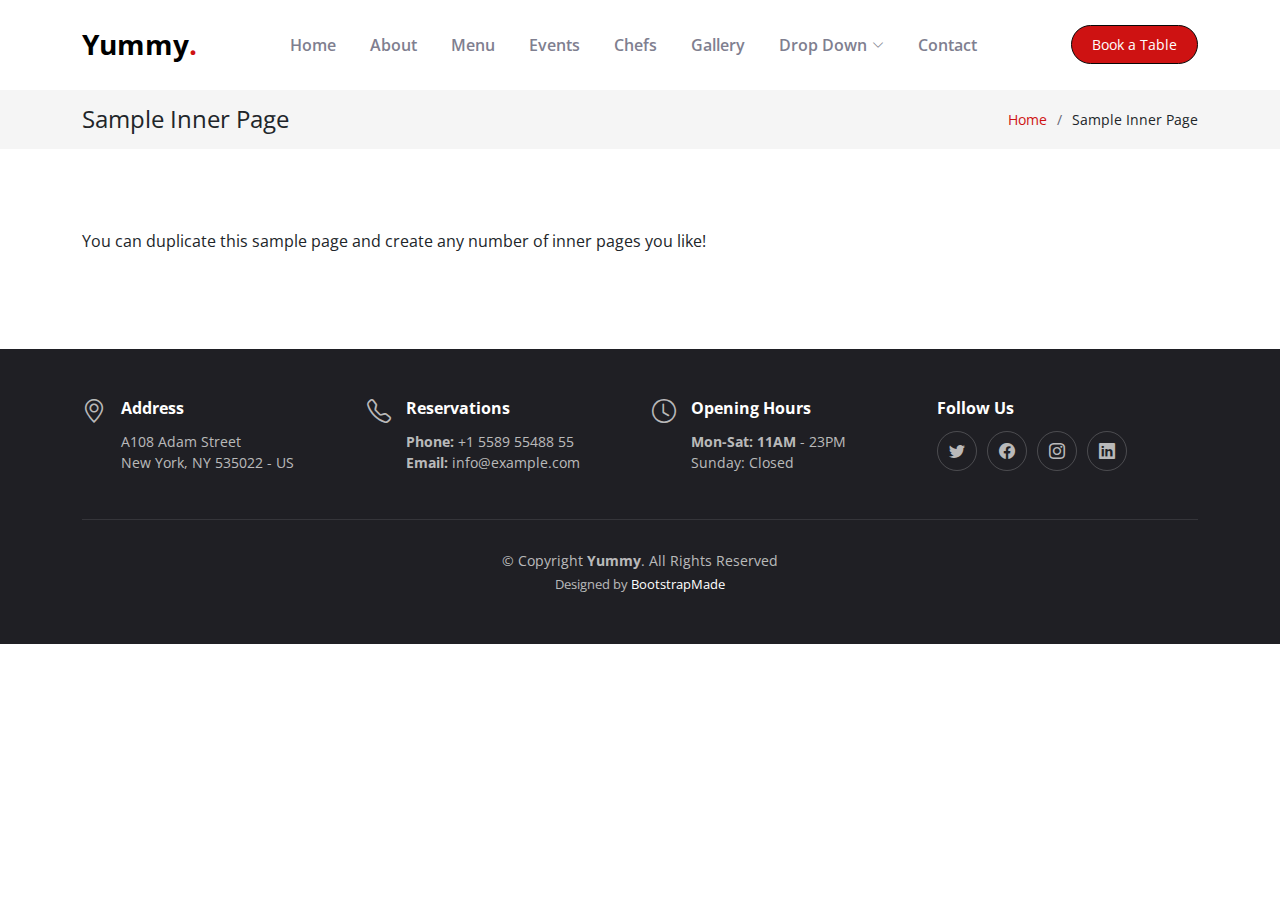
<file: sample-inner-page.html>
<!DOCTYPE html>
<html lang="en">

<head>
  <meta charset="utf-8">
  <meta content="width=device-width, initial-scale=1.0" name="viewport">

  <title>[Template] Sample Inner Page</title>
  <meta content="" name="description">
  <meta content="" name="keywords">

  <!-- Favicons -->
  <link href="assets/img/favicon.png" rel="icon">
  <link href="assets/img/apple-touch-icon.png" rel="apple-touch-icon">

  <!-- Google Fonts -->
  <link rel="preconnect" href="https://fonts.googleapis.com">
  <link rel="preconnect" href="https://fonts.gstatic.com" crossorigin>
  <link href="https://fonts.googleapis.com/css2?family=Open+Sans:ital,wght@0,300;0,400;0,500;0,600;0,700;1,300;1,400;1,600;1,700&family=Amatic+SC:ital,wght@0,300;0,400;0,500;0,600;0,700;1,300;1,400;1,500;1,600;1,700&family=Inter:ital,wght@0,300;0,400;0,500;0,600;0,700;1,300;1,400;1,500;1,600;1,700&display=swap" rel="stylesheet">

  <!-- Vendor CSS Files -->
  <link href="assets/vendor/bootstrap/css/bootstrap.min.css" rel="stylesheet">
  <link href="assets/vendor/bootstrap-icons/bootstrap-icons.css" rel="stylesheet">
  <link href="assets/vendor/aos/aos.css" rel="stylesheet">
  <link href="assets/vendor/glightbox/css/glightbox.min.css" rel="stylesheet">
  <link href="assets/vendor/swiper/swiper-bundle.min.css" rel="stylesheet">

  <!-- Template Main CSS File -->
  <link href="assets/css/main.css" rel="stylesheet">

  <!-- =======================================================
  * Template Name: Yummy
  * Updated: Sep 18 2023 with Bootstrap v5.3.2
  * Template URL: https://bootstrapmade.com/yummy-bootstrap-restaurant-website-template/
  * Author: BootstrapMade.com
  * License: https://bootstrapmade.com/license/
  ======================================================== -->
</head>

<body>

  <!-- ======= Header ======= -->
  <header id="header" class="header fixed-top d-flex align-items-center">
    <div class="container d-flex align-items-center justify-content-between">

      <a href="index.html" class="logo d-flex align-items-center me-auto me-lg-0">
        <!-- Uncomment the line below if you also wish to use an image logo -->
        <!-- <img src="assets/img/logo.png" alt=""> -->
        <h1>Yummy<span>.</span></h1>
      </a>

      <nav id="navbar" class="navbar">
        <ul>
          <li><a href="#hero">Home</a></li>
          <li><a href="#about">About</a></li>
          <li><a href="#menu">Menu</a></li>
          <li><a href="#events">Events</a></li>
          <li><a href="#chefs">Chefs</a></li>
          <li><a href="#gallery">Gallery</a></li>
          <li class="dropdown"><a href="#"><span>Drop Down</span> <i class="bi bi-chevron-down dropdown-indicator"></i></a>
            <ul>
              <li><a href="#">Drop Down 1</a></li>
              <li class="dropdown"><a href="#"><span>Deep Drop Down</span> <i class="bi bi-chevron-down dropdown-indicator"></i></a>
                <ul>
                  <li><a href="#">Deep Drop Down 1</a></li>
                  <li><a href="#">Deep Drop Down 2</a></li>
                  <li><a href="#">Deep Drop Down 3</a></li>
                  <li><a href="#">Deep Drop Down 4</a></li>
                  <li><a href="#">Deep Drop Down 5</a></li>
                </ul>
              </li>
              <li><a href="#">Drop Down 2</a></li>
              <li><a href="#">Drop Down 3</a></li>
              <li><a href="#">Drop Down 4</a></li>
            </ul>
          </li>
          <li><a href="#contact">Contact</a></li>
        </ul>
      </nav><!-- .navbar -->

      <a class="btn-book-a-table" href="#book-a-table">Book a Table</a>
      <i class="mobile-nav-toggle mobile-nav-show bi bi-list"></i>
      <i class="mobile-nav-toggle mobile-nav-hide d-none bi bi-x"></i>

    </div>
  </header><!-- End Header -->

  <main id="main">

    <!-- ======= Breadcrumbs ======= -->
    <div class="breadcrumbs">
      <div class="container">

        <div class="d-flex justify-content-between align-items-center">
          <h2>Sample Inner Page</h2>
          <ol>
            <li><a href="index.html">Home</a></li>
            <li>Sample Inner Page</li>
          </ol>
        </div>

      </div>
    </div><!-- End Breadcrumbs -->

    <section class="sample-page">
      <div class="container" data-aos="fade-up">

        <p>
          You can duplicate this sample page and create any number of inner pages you like!
        </p>

      </div>
    </section>

  </main><!-- End #main -->

  <!-- ======= Footer ======= -->
  <footer id="footer" class="footer">

    <div class="container">
      <div class="row gy-3">
        <div class="col-lg-3 col-md-6 d-flex">
          <i class="bi bi-geo-alt icon"></i>
          <div>
            <h4>Address</h4>
            <p>
              A108 Adam Street <br>
              New York, NY 535022 - US<br>
            </p>
          </div>

        </div>

        <div class="col-lg-3 col-md-6 footer-links d-flex">
          <i class="bi bi-telephone icon"></i>
          <div>
            <h4>Reservations</h4>
            <p>
              <strong>Phone:</strong> +1 5589 55488 55<br>
              <strong>Email:</strong> info@example.com<br>
            </p>
          </div>
        </div>

        <div class="col-lg-3 col-md-6 footer-links d-flex">
          <i class="bi bi-clock icon"></i>
          <div>
            <h4>Opening Hours</h4>
            <p>
              <strong>Mon-Sat: 11AM</strong> - 23PM<br>
              Sunday: Closed
            </p>
          </div>
        </div>

        <div class="col-lg-3 col-md-6 footer-links">
          <h4>Follow Us</h4>
          <div class="social-links d-flex">
            <a href="#" class="twitter"><i class="bi bi-twitter"></i></a>
            <a href="#" class="facebook"><i class="bi bi-facebook"></i></a>
            <a href="#" class="instagram"><i class="bi bi-instagram"></i></a>
            <a href="#" class="linkedin"><i class="bi bi-linkedin"></i></a>
          </div>
        </div>

      </div>
    </div>

    <div class="container">
      <div class="copyright">
        &copy; Copyright <strong><span>Yummy</span></strong>. All Rights Reserved
      </div>
      <div class="credits">
        <!-- All the links in the footer should remain intact. -->
        <!-- You can delete the links only if you purchased the pro version. -->
        <!-- Licensing information: https://bootstrapmade.com/license/ -->
        <!-- Purchase the pro version with working PHP/AJAX contact form: https://bootstrapmade.com/yummy-bootstrap-restaurant-website-template/ -->
        Designed by <a href="https://bootstrapmade.com/">BootstrapMade</a>
      </div>
    </div>

  </footer><!-- End Footer -->
  <!-- End Footer -->

  <a href="#" class="scroll-top d-flex align-items-center justify-content-center"><i class="bi bi-arrow-up-short"></i></a>

  <div id="preloader"></div>

  <!-- Vendor JS Files -->
  <script src="assets/vendor/bootstrap/js/bootstrap.bundle.min.js"></script>
  <script src="assets/vendor/aos/aos.js"></script>
  <script src="assets/vendor/glightbox/js/glightbox.min.js"></script>
  <script src="assets/vendor/purecounter/purecounter_vanilla.js"></script>
  <script src="assets/vendor/swiper/swiper-bundle.min.js"></script>
  <script src="assets/vendor/php-email-form/validate.js"></script>

  <!-- Template Main JS File -->
  <script src="assets/js/main.js"></script>

</body>

</html>
</file>
<file: assets/css/gallery.css>
/* ::selection{
    color: #fff;
    background: #007bff;
  } */
  html,body{
    width: 100%;
    height: 100%;
    margin: 0px;
    padding: 0px;
    /* overflow-x: hidden; */
    font-family: poppins,sans-serif;
    scroll-behavior: smooth;
  }
  .wrapper{
    /* max-width: 1100px; */
    margin-top: 20px;
    margin-left: 100px;
    margin-right: 100px;
  }
  .gallery{
    display: flex;
    flex-wrap: wrap;
  }
  .gallery .image{
    padding: 7px;
    width: calc(100% / 3);
  }
  .gallery .image span{
    display: flex;
    width: 100%;
    overflow: hidden;
  }
  .gallery .image img{
    width: 100%;
    vertical-align: middle;
    height: 400px;
    transition: all 0.3s ease;
  }
  .gallery .image:hover img{
    transform: scale(1.1);
  }
  
  .preview-box{
    position: fixed;
    top: 60%;
    left: 50%;
    transform: translate(-50%, -50%) scale(0.9);
    background: #fff;
    max-width: 500px;
    width: 100%;
    z-index: 5;
    opacity: 0;
    pointer-events: none;
    border-radius: 3px;
    padding: 0 5px 5px 5px;
    box-shadow: 0px 0px 15px rgba(0,0,0,0.2);
  }
  .preview-box.show{
    opacity: 1;
    pointer-events: auto;
    transform: translate(-50%, -50%) scale(1);
    transition: all 0.3s ease;
  }
  .preview-box .details{
    display: flex;
    align-items: center;
    padding: 12px 15px 12px 10px;
    justify-content: space-between;
  }
  .preview-box .details .title{
    display: flex;
    font-size: 18px;
    font-weight: 400;
  }
  .details .title p{
    margin: 0 5px;
  }
  .details .title p.current-img{
    font-weight: 500;
  }
  .details .icon{
    color: #007bff;
    font-size: 20px;
    cursor: pointer;
  }
  .preview-box .image-box{
    display: flex;
    width: 100%;
    position: relative;
  }
  .image-box .slide{
    position: absolute;
    top: 50%;
    transform: translateY(-50%);
    color: #fff;
    font-size: 30px;
    cursor: pointer;
    height: 50px;
    width: 60px;
    line-height: 50px;
    text-align: center;
    border-radius: 3px;
  }
  .slide.prev{
    left: 0px;
  }
  .slide.next{
    right: 0px;
  }
  .image-box img{
    width: 100%;
    height: 500px;
    border-radius: 0 0 3px 3px;
  }
  .shadow{
    position: fixed;
    top: 0;
    left: 0;
    height: 100%;
    width: 100%;
    z-index: 2;
    display: none;
    background: rgba(0,0,0,0.45);
  }
  
  @media(max-width: 1000px){
    .gallery .image{
      width: calc(100% / 2);
    }
  }
  @media(max-width: 600px){
    .gallery .image{
      width: 100%;
      padding: 4px;
    }
    .image-box img{
      width: 100%;
      height: 350px;
      border-radius: 0 0 3px 3px;
    }
    .wrapper{
       
        margin-left: 20px;
        margin-right: 20px;
      }
      html,body{
        width: 100%;
        height: 100%;
        margin: 0px;
        padding: 0px;
        overflow-x: hidden;
        font-family: poppins,sans-serif;
        scroll-behavior: smooth;
      }
  }
  @media only screen and  (max-width: 900px) and (min-width:600px) {
 

  .wrapper{
   
    margin-left: 20px;
    margin-right: 20px;
  }
  }
</file>
<file: assets/css/main.css>
/**
* Template Name: Yummy
* Updated: Sep 18 2023 with Bootstrap v5.3.2
* Template URL: https://bootstrapmade.com/yummy-bootstrap-restaurant-website-template/
* Author: BootstrapMade.com
* License: https://bootstrapmade.com/license/
*/

/*--------------------------------------------------------------
# Set main reusable colors and fonts using CSS variables
# Learn more about CSS variables at https://developer.mozilla.org/en-US/docs/Web/CSS/Using_CSS_custom_properties
--------------------------------------------------------------*/
/* Fonts */
:root {
  --font-default: "Open Sans", system-ui, -apple-system, "Segoe UI", Roboto, "Helvetica Neue", Arial, "Noto Sans", "Liberation Sans", sans-serif, "Apple Color Emoji", "Segoe UI Emoji", "Segoe UI Symbol", "Noto Color Emoji";
  /* --font-primary: "Amatic SC", sans-serif;

  --font-secondary: "Inter", sans-serif; */
}
html,body{

  overflow-x: hidden;
  scroll-behavior: smooth;
}
/* Colors */
:root {
  --color-default: #212529;
  --color-primary: #ce1212;
  --color-secondary: #37373f;
}

/* Smooth scroll behavior */
:root {
  scroll-behavior: smooth;
}

/*--------------------------------------------------------------
# General
--------------------------------------------------------------*/
body {
  font-family: var(--font-default);
  color: var(--color-default);
}

a {
  color: var(--color-primary);
  text-decoration: none;
}

a:hover {
  color: #ec2727;
  text-decoration: none;
}

h1,
h2,
h3,
h4,
h5,
h6 {
  font-family: var(--font-secondary);
}

/*--------------------------------------------------------------
# Sections & Section Header
--------------------------------------------------------------*/
section {
  overflow: hidden;
  padding: 80px 0;
}

.section-bg {
  background-color: #eee;
}

.section-header {
  text-align: center;
  padding-top: 20px;
  padding-bottom: 30px;
}

.section-header h2 {
  font-size: 13px;
  letter-spacing: 1px;
  font-weight: 400;
  margin: 0;
  padding: 0;
  color: #7f7f90;
  text-transform: uppercase;
  font-family: var(--font-default);
}

.section-header p {
  margin: 0;
  font-size: 48px;
  font-weight: 400;
  font-family: var(--font-primary);
}

.section-header p span {
  color: var(--color-primary);
}

/*--------------------------------------------------------------
# Breadcrumbs
--------------------------------------------------------------*/
.breadcrumbs {
  padding: 15px 0;
  background: rgba(55, 55, 63, 0.05);
  margin-top: 90px;
}

@media (max-width: 575px) {
  .breadcrumbs {
    margin-top: 70px;
  }
}

.breadcrumbs h2 {
  font-size: 24px;
  font-weight: 400;
  margin: 0;
}

.breadcrumbs ol {
  display: flex;
  flex-wrap: wrap;
  list-style: none;
  padding: 0;
  margin: 0;
  font-size: 14px;
}

.breadcrumbs ol li+li {
  padding-left: 10px;
}

.breadcrumbs ol li+li::before {
  display: inline-block;
  padding-right: 10px;
  color: #676775;
  content: "/";
}

@media (max-width: 992px) {
  .breadcrumbs .d-flex {
    display: block !important;
  }

  .breadcrumbs h2 {
    margin-bottom: 10px;
  }

  .breadcrumbs ol {
    display: block;
  }

  .breadcrumbs ol li {
    display: inline-block;
  }
}

/*--------------------------------------------------------------
# Scroll top button
--------------------------------------------------------------*/
.scroll-top {
  position: fixed;
  visibility: hidden;
  opacity: 0;
  right: 15px;
  bottom: 15px;
  z-index: 99999;
  background: var(--color-primary);
  width: 44px;
  height: 44px;
  border-radius: 50px;
  transition: all 0.4s;
}

.scroll-top i {
  font-size: 24px;
  color: #fff;
  line-height: 0;
}

.scroll-top:hover {
  background: #ec2727;
  color: #fff;
}

.scroll-top.active {
  visibility: visible;
  opacity: 1;
}

/*--------------------------------------------------------------
# Preloader
--------------------------------------------------------------*/
#preloader {
  position: fixed;
  inset: 0;
  z-index: 9999;
  overflow: hidden;
  background: #fff;
  transition: all 0.6s ease-out;
  width: 100%;
  height: 100vh;
}

#preloader:before,
#preloader:after {
  content: "";
  position: absolute;
  border: 4px solid var(--color-primary);
  border-radius: 50%;
  animation: animate-preloader 2s cubic-bezier(0, 0.2, 0.8, 1) infinite;
}

#preloader:after {
  animation-delay: -0.5s;
}

@keyframes animate-preloader {
  0% {
    width: 10px;
    height: 10px;
    top: calc(50% - 5px);
    left: calc(50% - 5px);
    opacity: 1;
  }

  100% {
    width: 72px;
    height: 72px;
    top: calc(50% - 36px);
    left: calc(50% - 36px);
    opacity: 0;
  }
}

/*--------------------------------------------------------------
# Disable aos animation delay on mobile devices
--------------------------------------------------------------*/
@media screen and (max-width: 768px) {
  [data-aos-delay] {
    transition-delay: 0 !important;
  }
}

/*--------------------------------------------------------------
# Header
--------------------------------------------------------------*/
.header {
  background: #fff;
  transition: all 0.5s;
  z-index: 997;
  height: 90px;
  border-bottom: 1px solid #fff;
}

@media (max-width: 575px) {
  .header {
    height: 70px;
  }
}

.header.sticked {
  border-color: #fff;
  border-color: #eee; 
}

.header .logo img {
  max-height: 45px;
  margin-right: 6px;
}

.header .logo h1 {
  font-size: 28px;
  font-weight: 700;
  color: #000;
  margin: 0;
  font-family: var(--font-secondary);
}

.header .logo h1 span {
  color: var(--color-primary);
}

.header .btn-book-a-table,
.header .btn-book-a-table:focus {
  font-size: 14px;
  color: #fff;
  background: var(--color-primary);
  padding: 8px 20px;
  margin-left: 30px;
  border-radius: 50px;
  border: 1px solid rgb(8, 8, 8);
  transition: 0.3s;
}

.header .btn-book-a-table:hover,
.header .btn-book-a-table:focus:hover {
  color: #fff;
  border: 1px solid rgb(8, 8, 8);
  background: rgba(206, 18, 18, 0.8);
}

section {
  scroll-margin-top: 90px;
}

/*--------------------------------------------------------------
# Desktop Navigation
--------------------------------------------------------------*/
@media (min-width: 1280px) {
  .navbar {
    padding: 0;
  }

  .navbar ul {
    margin: 0;
    padding: 0;
    display: flex;
    list-style: none;
    align-items: center;
  }

  .navbar li {
    position: relative;
  }

  .navbar>ul>li {
    white-space: nowrap;
    padding: 10px 0 10px 28px;
  }

  .navbar a,
  .navbar a:focus {
    display: flex;
    align-items: center;
    justify-content: space-between;
    padding: 0 3px;
    font-family: var(--font-secondary);
    font-size: 16px;
    font-weight: 600;
    color: #7f7f90;
    white-space: nowrap;
    transition: 0.3s;
    position: relative;
  }

  .navbar a i,
  .navbar a:focus i {
    font-size: 12px;
    line-height: 0;
    margin-left: 5px;
  }

  .navbar>ul>li>a:before {
    content: "";
    position: absolute;
    width: 100%;
    height: 2px;
    bottom: -6px;
    left: 0;
    background-color: var(--color-primary);
    visibility: hidden;
    width: 0px;
    transition: all 0.3s ease-in-out 0s;
  }

  .navbar a:hover:before,
  .navbar li:hover>a:before,
  .navbar .active:before {
    visibility: visible;
    width: 100%;
  }

  .navbar a:hover,
  .navbar .active,
  .navbar .active:focus,
  .navbar li:hover>a {
    color: #000;
  }

  .navbar .dropdown ul {
    display: block;
    position: absolute;
    left: 28px;
    top: calc(100% + 30px);
    margin: 0;
    padding: 10px 0;
    z-index: 99;
    opacity: 0;
    visibility: hidden;
    background: #fff;
    box-shadow: 0px 0px 30px rgba(127, 137, 161, 0.25);
    transition: 0.3s;
    border-radius: 4px;
  }

  .navbar .dropdown ul li {
    min-width: 200px;
  }

  .navbar .dropdown ul a {
    padding: 10px 20px;
    font-size: 15px;
    text-transform: none;
    font-weight: 600;
  }

  .navbar .dropdown ul a i {
    font-size: 12px;
  }

  .navbar .dropdown ul a:hover,
  .navbar .dropdown ul .active:hover,
  .navbar .dropdown ul li:hover>a {
    color: var(--color-primary);
  }

  .navbar .dropdown:hover>ul {
    opacity: 1;
    top: 100%;
    visibility: visible;
  }

  .navbar .dropdown .dropdown ul {
    top: 0;
    left: calc(100% - 30px);
    visibility: hidden;
  }

  .navbar .dropdown .dropdown:hover>ul {
    opacity: 1;
    top: 0;
    left: 100%;
    visibility: visible;
  }
}

@media (min-width: 1280px) and (max-width: 1366px) {
  .navbar .dropdown .dropdown ul {
    left: -90%;
  }

  .navbar .dropdown .dropdown:hover>ul {
    left: -100%;
  }
}

@media (min-width: 1280px) {

  .mobile-nav-show,
  .mobile-nav-hide {
    display: none;
  }
}

/*--------------------------------------------------------------
# Mobile Navigation
--------------------------------------------------------------*/
@media (max-width: 1279px) {
  .navbar {
    position: fixed;
    top: 0;
    right: -100%;
    width: 100%;
    max-width: 400px;
    border-left: 1px solid #666;
    bottom: 0;
    transition: 0.3s;
    z-index: 9997;
  }

  .navbar ul {
    position: absolute;
    inset: 0;
    padding: 50px 0 10px 0;
    margin: 0;
    background: rgba(255, 255, 255, 0.9);
    overflow-y: auto;
    transition: 0.3s;
    z-index: 9998;
  }

  .navbar a,
  .navbar a:focus {
    display: flex;
    align-items: center;
    justify-content: space-between;
    padding: 10px 20px;
    font-family: var(--font-secondary);
    border-bottom: 2px solid rgba(255, 255, 255, 0.8);
    font-size: 16px;
    font-weight: 600;
    color: #7f7f90;
    white-space: nowrap;
    transition: 0.3s;
  }

  .navbar a i,
  .navbar a:focus i {
    font-size: 12px;
    line-height: 0;
    margin-left: 5px;
  }

  .navbar a:hover,
  .navbar li:hover>a {
    color: #000;
  }

  .navbar .active,
  .navbar .active:focus {
    color: #000;
    border-color: var(--color-primary);
  }

  .navbar .dropdown ul,
  .navbar .dropdown .dropdown ul {
    position: static;
    display: none;
    padding: 10px 0;
    margin: 10px 20px;
    transition: all 0.5s ease-in-out;
    border: 1px solid #eee;
  }

  .navbar .dropdown>.dropdown-active,
  .navbar .dropdown .dropdown>.dropdown-active {
    display: block;
  }

  .mobile-nav-show {
    color: var(--color-secondary);
    font-size: 28px;
    cursor: pointer;
    line-height: 0;
    transition: 0.5s;
    z-index: 9999;
    margin: 0 10px 0 20px;
  }

  .mobile-nav-hide {
    color: var(--color-secondary);
    font-size: 32px;
    cursor: pointer;
    line-height: 0;
    transition: 0.5s;
    position: fixed;
    right: 20px;
    top: 20px;
    z-index: 9999;
  }

  .mobile-nav-active {
    overflow: hidden;
  }

  .mobile-nav-active .navbar {
    right: 0;
  }

  .mobile-nav-active .navbar:before {
    content: "";
    position: fixed;
    inset: 0;
    background: rgba(255, 255, 255, 0.8);
    z-index: 9996;
  }
}

/*--------------------------------------------------------------
# About Section
--------------------------------------------------------------*/
.about .about-img {
  min-height: 500px;
}

.about h3 {
  font-weight: 700;
  font-size: 36px;
  margin-bottom: 30px;
  font-family: var(--font-secondary);
}

.about .call-us {
  left: 10%;
  right: 10%;
  bottom: 10%;
  background-color: #fff;
  box-shadow: 0px 2px 25px rgba(0, 0, 0, 0.08);
  padding: 20px;
  text-align: center;
}

.about .call-us h4 {
  font-size: 24px;
  font-weight: 700;
  margin-bottom: 5px;
  font-family: var(--font-default);
}

.about .call-us p {
  font-size: 28px;
  font-weight: 700;
  color: var(--color-primary);
}

.about .content ul {
  list-style: none;
  padding: 0;
}

.about .content ul li {
  padding: 0 0 8px 26px;
  position: relative;
}

.about .content ul i {
  position: absolute;
  font-size: 20px;
  left: 0;
  top: -3px;
  color: var(--color-primary);
}

.about .content p:last-child {
  margin-bottom: 0;
}

.about .play-btn {
  width: 94px;
  height: 94px;
  background: radial-gradient(var(--color-primary) 50%, rgba(206, 18, 18, 0.4) 52%);
  border-radius: 50%;
  display: block;
  position: absolute;
  left: calc(50% - 47px);
  top: calc(50% - 47px);
  overflow: hidden;
}

.about .play-btn:before {
  content: "";
  position: absolute;
  width: 120px;
  height: 120px;
  animation-delay: 0s;
  animation: pulsate-btn 2s;
  animation-direction: forwards;
  animation-iteration-count: infinite;
  animation-timing-function: steps;
  opacity: 1;
  border-radius: 50%;
  border: 5px solid rgba(206, 18, 18, 0.7);
  top: -15%;
  left: -15%;
  background: rgba(198, 16, 0, 0);
}

.about .play-btn:after {
  content: "";
  position: absolute;
  left: 50%;
  top: 50%;
  transform: translateX(-40%) translateY(-50%);
  width: 0;
  height: 0;
  border-top: 10px solid transparent;
  border-bottom: 10px solid transparent;
  border-left: 15px solid #fff;
  z-index: 100;
  transition: all 400ms cubic-bezier(0.55, 0.055, 0.675, 0.19);
}

.about .play-btn:hover:before {
  content: "";
  position: absolute;
  left: 50%;
  top: 50%;
  transform: translateX(-40%) translateY(-50%);
  width: 0;
  height: 0;
  border: none;
  border-top: 10px solid transparent;
  border-bottom: 10px solid transparent;
  border-left: 15px solid #fff;
  z-index: 200;
  animation: none;
  border-radius: 0;
}

.about .play-btn:hover:after {
  border-left: 15px solid var(--color-primary);
  transform: scale(20);
}

@keyframes pulsate-btn {
  0% {
    transform: scale(0.6, 0.6);
    opacity: 1;
  }

  100% {
    transform: scale(1, 1);
    opacity: 0;
  }
}

/*--------------------------------------------------------------
# Why Us Section
--------------------------------------------------------------*/
.why-us .why-box {
  padding: 30px;
  background: var(--color-primary);
  color: #fff;
}

.why-us .why-box h3 {
  font-weight: 700;
  font-size: 34px;
  margin-bottom: 30px;
}

.why-us .why-box p {
  margin-bottom: 30px;
}

.why-us .why-box .more-btn {
  display: inline-block;
  background: rgba(255, 255, 255, 0.3);
  padding: 6px 30px 8px 30px;
  color: #fff;
  border-radius: 50px;
  transition: all ease-in-out 0.4s;
}

.why-us .why-box .more-btn i {
  font-size: 14px;
}

.why-us .why-box .more-btn:hover {
  color: var(--color-primary);
  background: #fff;
}

.why-us .icon-box {
  text-align: center;
  background: #fff;
  padding: 40px 30px;
  width: 100%;
  height: 100%;
  border: 1px solid rgba(55, 55, 63, 0.1);
  transition: 0.3s;
}

.why-us .icon-box i {
  color: var(--color-primary);
  margin-bottom: 30px;
  font-size: 32px;
  margin-bottom: 30px;
  background: rgba(206, 18, 18, 0.1);
  border-radius: 50px;
  display: flex;
  align-items: center;
  justify-content: center;
  width: 64px;
  height: 64px;
}

.why-us .icon-box h4 {
  font-size: 20px;
  font-weight: 400;
  margin: 0 0 30px 0;
  font-family: var(--font-secondary);
}

.why-us .icon-box p {
  font-size: 15px;
  color: #6c757d;
}

@media (min-width: 1200px) {
  .why-us .icon-box:hover {
    transform: scale(1.1);
  }
}

/*--------------------------------------------------------------
# Stats Counter Section
--------------------------------------------------------------*/
.stats-counter {
  background: linear-gradient(rgba(0, 0, 0, 0.5), rgba(0, 0, 0, 0.5)), url("../img/menu/client.jpeg") center center;
  background-size: cover;
  padding: 100px 0;
}

@media (min-width: 1365px) {
  .stats-counter {
    background-attachment: fixed;
  }
}

.stats-counter .stats-item {
  padding: 30px;
  width: 100%;
}

.stats-counter .stats-item span {
  font-size: 48px;
  display: block;
  color: #fff;
  font-weight: 700;
}

.stats-counter .stats-item p {
  padding: 0;
  margin: 0;
  font-family: var(--font-secondary);
  font-size: 16px;
  font-weight: 700;
  color: rgba(255, 255, 255, 0.6);
}

/*--------------------------------------------------------------
# Menu Section
--------------------------------------------------------------*/
.menu .nav-tabs {
  border: 0;
}

.menu .nav-link {
  margin: 0 10px;
  padding: 10px 5px;
  transition: 0.3s;
  color: var(--color-secondary);
  border-radius: 0;
  cursor: pointer;
  height: 100%;
  border: 0;
  border-bottom: 2px solid #b6b6bf;
}

@media (max-width: 575px) {
  .menu .nav-link {
    margin: 0 10px;
    padding: 10px 0;
  }
}

.menu .nav-link i {
  padding-right: 15px;
  font-size: 48px;
}

.menu .nav-link h4 {
  font-size: 18px;
  font-weight: 400;
  margin: 0;
  font-family: var(--font-secondary);
}

@media (max-width: 575px) {
  .menu .nav-link h4 {
    font-size: 16px;
  }
}

.menu .nav-link:hover {
  color: var(--color-primary);
}

.menu .nav-link.active {
  color: var(--color-primary);
  border-color: var(--color-primary);
}

.menu .tab-content .tab-header {
  padding: 30px 0;
}

.menu .tab-content .tab-header p {
  font-size: 14px;
  text-transform: uppercase;
  color: #676775;
  margin-bottom: 0;
}

.menu .tab-content .tab-header h3 {
  font-size: 36px;
  font-weight: 600;
  color: var(--color-primary);
}

.menu .tab-content .menu-item {
  -moz-text-align-last: center;
  text-align-last: center;
}

.menu .tab-content .menu-item .menu-img {
  padding: 0 60px;
  margin-bottom: 15px;
}

.menu .tab-content .menu-item h4 {
  font-size: 22px;
  font-weight: 500;
  color: var(--color-secondary);
  font-family: var(--font-secondary);
  font-weight: 30px;
  margin-bottom: 5px;
}

.menu .tab-content .menu-item .ingredients {
  font-family: var(--font-secondary);
  color: #8d8d9b;
  margin-bottom: 5px;
}

.menu .tab-content .menu-item .price {
  font-size: 24px;
  font-weight: 700;
  color: var(--color-primary);
}

/*--------------------------------------------------------------
# Testimonials Section
--------------------------------------------------------------*/
.testimonials .section-header {
  margin-bottom: 40px;
}

.testimonials .testimonials-carousel,
.testimonials .testimonials-slider {
  overflow: hidden;
}

.testimonials .testimonial-item .testimonial-content {
  border-left: 3px solid var(--color-primary);
  padding-left: 30px;
}

.testimonials .testimonial-item .testimonial-img {
  border-radius: 50%;
  border: 4px solid #fff;
  margin: 0 auto;
}

.testimonials .testimonial-item h3 {
  font-size: 20px;
  font-weight: bold;
  margin: 10px 0 5px 0;
  color: var(--color-default);
  font-family: var(--font-secondary);
}

.testimonials .testimonial-item h4 {
  font-size: 14px;
  color: #6c757d;
  margin: 0 0 10px 0;
  font-family: var(--font-secondary);
}

.testimonials .testimonial-item .stars i {
  color: #ffc107;
  margin: 0 1px;
}

.testimonials .testimonial-item .quote-icon-left,
.testimonials .testimonial-item .quote-icon-right {
  color: #f05656;
  font-size: 26px;
  line-height: 0;
}

.testimonials .testimonial-item .quote-icon-left {
  display: inline-block;
  left: -5px;
  position: relative;
}

.testimonials .testimonial-item .quote-icon-right {
  display: inline-block;
  right: -5px;
  position: relative;
  top: 10px;
  transform: scale(-1, -1);
}

.testimonials .testimonial-item p {
  font-style: italic;
}

.testimonials .swiper-pagination {
  margin-top: 40px;
  position: relative;
}

.testimonials .swiper-pagination .swiper-pagination-bullet {
  width: 12px;
  height: 12px;
  background-color: #d1d1d7;
  opacity: 1;
}

.testimonials .swiper-pagination .swiper-pagination-bullet-active {
  background-color: var(--color-primary);
}

/*--------------------------------------------------------------
# Events Section
--------------------------------------------------------------*/
.events .container-fluid {
  padding: 0;
}

.events .event-item {
  background-size: cover;
  background-position: cente;
  min-height: 600px;
  padding: 30px;
}

@media (max-width: 575px) {
  .events .event-item {
    min-height: 500px;
  }
}

.events .event-item:before {
  content: "";
  background: rgba(0, 0, 0, 0.6);
  position: absolute;
  inset: 0;
}

.events .event-item h3 {
  font-size: 24px;
  font-weight: 700;
  margin-bottom: 5px;
  color: #fff;
  position: relative;
}

.events .event-item .price {
  color: #fff;
  border-bottom: 2px solid var(--color-primary);
  font-size: 32px;
  font-weight: 700;
  margin-bottom: 15px;
  position: relative;
}

.events .event-item .description {
  margin-bottom: 0;
  color: rgba(255, 255, 255, 0.9);
  position: relative;
}

@media (min-width: 1200px) {
  .events .swiper-slide-active+.swiper-slide {
    border-left: 1px solid rgba(255, 255, 255, 0.5);
    border-right: 1px solid rgba(255, 255, 255, 0.5);
    z-index: 1;
  }
}

.events .swiper-pagination {
  margin-top: 20px;
  position: relative;
}

.events .swiper-pagination .swiper-pagination-bullet {
  width: 10px;
  height: 10px;
  background-color: #d1d1d7;
  opacity: 1;
}

.events .swiper-pagination .swiper-pagination-bullet-active {
  background-color: var(--color-primary);
}

/*--------------------------------------------------------------
# Chefs Section
--------------------------------------------------------------*/
.chefs .chef-member {
  overflow: hidden;
  text-align: center;
  border-radius: 5px;
  background: #fff;
  box-shadow: 0px 0 30px rgba(55, 55, 63, 0.08);
  transition: 0.3s;
}

.chefs .chef-member .member-img {
  position: relative;
  overflow: hidden;
}

.chefs .chef-member .member-img:after {
  position: absolute;
  content: "";
  left: 0;
  bottom: 0;
  height: 100%;
  width: 100%;
  background: url(../img/team-shape.svg) no-repeat center bottom;
  background-size: contain;
  z-index: 1;
}

.chefs .chef-member .social {
  position: absolute;
  right: -100%;
  top: 30px;
  opacity: 0;
  border-radius: 4px;
  transition: 0.5s;
  background: rgba(255, 255, 255, 0.3);
  z-index: 2;
}

.chefs .chef-member .social a {
  transition: color 0.3s;
  color: rgba(55, 55, 63, 0.4);
  margin: 15px 12px;
  display: block;
  line-height: 0;
  text-align: center;
}

.chefs .chef-member .social a:hover {
  color: rgba(55, 55, 63, 0.9);
}

.chefs .chef-member .social i {
  font-size: 18px;
}

.chefs .chef-member .member-info {
  padding: 10px 15px 20px 15px;
}

.chefs .chef-member .member-info h4 {
  font-weight: 700;
  margin-bottom: 5px;
  font-size: 20px;
  color: var(--color-secondary);
}

.chefs .chef-member .member-info span {
  display: block;
  font-size: 14px;
  text-align: left;
  font-weight: 400;
  color: rgba(33, 37, 41, 0.4);
}

.chefs .chef-member .member-info ul{
  text-align: left;
  font-size: 14px;
}
.chefs .chef-member .member-info p {
  font-style: italic;
  font-size: 14px;
  text-align: left;
  padding-top: 15px;
  line-height: 26px;
  color: rgba(33, 37, 41, 0.7);
}
.giga{
  margin-top: 40px;
}
.chefs .chef-member:hover {
  transform: scale(1.08);
  box-shadow: 0px 0 30px rgba(55, 55, 63, 0.15);
}

.chefs .chef-member:hover .social {
  right: 8px;
  opacity: 1;
}

/*--------------------------------------------------------------
# Book A Table Section
--------------------------------------------------------------*/
.book-a-table .reservation-img {
  min-height: 500px;
  background-size: cover;
  background-position: center;
}

.book-a-table .reservation-form-bg {
  background: rgba(55, 55, 63, 0.04);
}

.book-a-table .php-email-form {
  padding: 40px;
}

@media (max-width: 575px) {
  .book-a-table .php-email-form {
    padding: 20px;
  }
}

.book-a-table .php-email-form h3 {
  font-size: 14px;
  font-weight: 700;
  text-transform: uppercase;
  letter-spacing: 1px;
}

.book-a-table .php-email-form h4 {
  font-size: 14px;
  font-weight: 700;
  text-transform: uppercase;
  letter-spacing: 1px;
  margin: 20px 0 0 0;
}

.book-a-table .php-email-form p {
  font-size: 14px;
  margin-bottom: 20px;
}

.book-a-table .php-email-form .error-message {
  display: none;
  color: #fff;
  background: #df1529;
  text-align: left;
  padding: 15px;
  margin-bottom: 24px;
  font-weight: 600;
}

.book-a-table .php-email-form .sent-message {
  display: none;
  color: #fff;
  background: #059652;
  text-align: center;
  padding: 15px;
  margin-bottom: 24px;
  font-weight: 600;
}

.book-a-table .php-email-form .loading {
  display: none;
  background: #fff;
  text-align: center;
  padding: 15px;
  margin-bottom: 24px;
}

.book-a-table .php-email-form .loading:before {
  content: "";
  display: inline-block;
  border-radius: 50%;
  width: 24px;
  height: 24px;
  margin: 0 10px -6px 0;
  border: 3px solid #059652;
  border-top-color: #fff;
  animation: animate-loading 1s linear infinite;
}

.book-a-table .php-email-form input,
.book-a-table .php-email-form textarea {
  border-radius: 0;
  box-shadow: none;
  font-size: 14px;
  border-radius: 0;
}

.book-a-table .php-email-form input:focus,
.book-a-table .php-email-form textarea:focus {
  border-color: var(--color-primary);
}

.book-a-table .php-email-form input {
  padding: 12px 15px;
}

.book-a-table .php-email-form textarea {
  padding: 12px 15px;
}

.book-a-table .php-email-form button[type=submit] {
  background: var(--color-primary);
  border: 0;
  padding: 14px 60px;
  color: #fff;
  transition: 0.4s;
  border-radius: 50px;
}

.book-a-table .php-email-form button[type=submit]:hover {
  background: #ec2727;
}

@keyframes animate-loading {
  0% {
    transform: rotate(0deg);
  }

  100% {
    transform: rotate(360deg);
  }
}

/*--------------------------------------------------------------
# Gallery Section
--------------------------------------------------------------*/
.gallery {
  overflow: hidden;
}

.gallery .swiper-pagination {
  margin-top: 20px;
  position: relative;
}

.gallery .swiper-pagination .swiper-pagination-bullet {
  width: 12px;
  height: 12px;
  background-color: #d1d1d7;
  opacity: 1;
}

.gallery .swiper-pagination .swiper-pagination-bullet-active {
  background-color: var(--color-primary);
}

.gallery .swiper-slide-active {
  text-align: center;
}

@media (min-width: 992px) {
  .gallery .swiper-wrapper {
    padding: 40px 0;
  }

  .gallery .swiper-slide-active {
    border: 6px solid var(--color-primary);
    padding: 4px;
    background: #fff;
    z-index: 1;
    transform: scale(1.2);
  }
}

/*--------------------------------------------------------------
# Contact Section
--------------------------------------------------------------*/
.contact .info-item {
  background: #f4f4f4;
  padding: 30px;
  height: 100%;
}

.contact .info-item .icon {
  display: flex;
  align-items: center;
  justify-content: center;
  width: 56px;
  height: 56px;
  font-size: 24px;
  line-height: 0;
  color: #fff;
  background: var(--color-primary);
  border-radius: 50%;
  margin-right: 15px;
}

.contact .info-item h3 {
  font-size: 20px;
  color: #6c757d;
  font-weight: 700;
  margin: 0 0 5px 0;
}

.contact .info-item p {
  padding: 0;
  margin: 0;
  line-height: 24px;
  font-size: 14px;
}

.contact .info-item .social-links a {
  font-size: 24px;
  display: inline-block;
  color: rgba(55, 55, 63, 0.7);
  line-height: 1;
  margin: 4px 6px 0 0;
  transition: 0.3s;
}

.contact .info-item .social-links a:hover {
  color: var(--color-primary);
}

.contact .php-email-form {
  width: 100%;
  margin-top: 30px;
  background: #fff;
  box-shadow: 0 0 30px rgba(0, 0, 0, 0.08);
}

.contact .php-email-form .form-group {
  padding-bottom: 20px;
}

.contact .php-email-form .error-message {
  display: none;
  color: #fff;
  background: #df1529;
  text-align: left;
  padding: 15px;
  font-weight: 600;
}

.contact .php-email-form .error-message br+br {
  margin-top: 25px;
}

.contact .php-email-form .sent-message {
  display: none;
  color: #fff;
  background: #059652;
  text-align: center;
  padding: 15px;
  font-weight: 600;
}

.contact .php-email-form .loading {
  display: none;
  background: #fff;
  text-align: center;
  padding: 15px;
}

.contact .php-email-form .loading:before {
  content: "";
  display: inline-block;
  border-radius: 50%;
  width: 24px;
  height: 24px;
  margin: 0 10px -6px 0;
  border: 3px solid #059652;
  border-top-color: #fff;
  animation: animate-loading 1s linear infinite;
}

.contact .php-email-form input,
.contact .php-email-form textarea {
  border-radius: 0;
  box-shadow: none;
  font-size: 14px;
}

.contact .php-email-form input:focus,
.contact .php-email-form textarea:focus {
  border-color: var(--color-primary);
}

.contact .php-email-form input {
  height: 48px;
}

.contact .php-email-form textarea {
  padding: 10px 12px;
}

.contact .php-email-form button[type=submit] {
  background: var(--color-primary);
  border: 0;
  padding: 12px 40px;
  color: #fff;
  transition: 0.4s;
  border-radius: 50px;
}

.contact .php-email-form button[type=submit]:hover {
  background: #ec2727;
}

@keyframes animate-loading {
  0% {
    transform: rotate(0deg);
  }

  100% {
    transform: rotate(360deg);
  }
}

/*--------------------------------------------------------------
# Hero Section
--------------------------------------------------------------*/
/* .hero {
  width: 100%;
  background-size: cover;
  position: relative;
  min-height: 60vh;
  padding: 160px 0 60px 0;
}

.hero h2 {
  font-size: 64px;
  font-weight: 700;
  margin-bottom: 20px;
  color: var(--color-secondary);
  font-family: var(--font-primary);
}

.hero h2 span {
  color: var(--color-primary);
}

.hero p {
  color: #4f4f5a;
  font-weight: 400;
  margin-bottom: 30px;
}

.hero .btn-book-a-table {
  font-weight: 500;
  font-size: 14px;
  letter-spacing: 1px;
  display: inline-block;
  padding: 12px 36px;
  border-radius: 50px;
  transition: 0.5s;
  color: #fff;
  background: var(--color-primary);
  box-shadow: 0 8px 28px rgba(206, 18, 18, 0.2);
}

.hero .btn-book-a-table:hover {
  background: rgba(206, 18, 18, 0.8);
  box-shadow: 0 8px 28px rgba(206, 18, 18, 0.45);
}

.hero .btn-watch-video {
  font-size: 16px;
  transition: 0.5s;
  margin-left: 25px;
  color: var(--font-secondary);
  font-weight: 600;
}

.hero .btn-watch-video i {
  color: var(--color-primary);
  font-size: 32px;
  transition: 0.3s;
  line-height: 0;
  margin-right: 8px;
}

.hero .btn-watch-video:hover {
  color: var(--color-primary);
}

.hero .btn-watch-video:hover i {
  color: rgba(206, 18, 18, 0.8);
}

@media (max-width: 640px) {
  .hero h2 {
    font-size: 36px;
  }
.create{
  object-fit: cover;
  height: 200px;
}
  .hero .btn-get-started,
  .hero .btn-watch-video {
    font-size: 14px;
  }
} */


.upper{
  margin-top: 100px;
}
/*--------------------------------------------------------------
# Footer
--------------------------------------------------------------*/
.footer {
  font-size: 14px;
  background-color: #1f1f24;
  padding: 50px 0;
  color: rgba(255, 255, 255, 0.7);
}

.footer .icon {
  margin-right: 15px;
  font-size: 24px;
  line-height: 0;
}

.footer h4 {
  font-size: 16px;
  font-weight: bold;
  position: relative;
  padding-bottom: 5px;
  color: #fff;
}

.footer .footer-links {
  margin-bottom: 30px;
}

.footer .footer-links ul {
  list-style: none;
  padding: 0;
  margin: 0;
}

.footer .footer-links ul li {
  padding: 10px 0;
  display: flex;
  align-items: center;
}

.footer .footer-links ul li:first-child {
  padding-top: 0;
}

.footer .footer-links ul a {
  color: rgba(255, 255, 255, 0.6);
  transition: 0.3s;
  display: inline-block;
  line-height: 1;
}

.footer .footer-links ul a:hover {
  color: #fff;
}

.footer .social-links a {
  display: flex;
  align-items: center;
  justify-content: center;
  width: 40px;
  height: 40px;
  border-radius: 50%;
  border: 1px solid rgba(255, 255, 255, 0.2);
  font-size: 16px;
  color: rgba(255, 255, 255, 0.7);
  margin-right: 10px;
  transition: 0.3s;
}

.footer .social-links a:hover {
  color: #fff;
  border-color: #fff;
}

.footer .copyright {
  text-align: center;
  padding-top: 30px;
  border-top: 1px solid rgba(255, 255, 255, 0.1);
}

.footer .credits {
  padding-top: 4px;
  text-align: center;
  font-size: 13px;
}

.footer .credits a {
  color: #fff;
}


.whatsapp{
  width:9%;
background-color: rgb(115, 244, 83);
}
.whatsapp1{
  width:9%;
  margin-top: 10px;
  background-color: rgb(0, 51, 255);

}
.insta{
  width:9%;
  margin-top: 10px;
  background-color: pink;
}
.whatsapp_main{

  position: fixed;
  
  bottom: 280px;
  /* background-color: black; */
  box-sizing: border-box;
 left: 20px;
 /* right: 0px; */
  text-align: left;
  z-index: 10;
}


.abtimg{
  height: 800px;
  /* width: 80%; */
}

.abt{
  padding-left: 100px;
  padding-top: 30px;
  margin-bottom: 20px;
  padding-right: 100px;
}
.abt  ul {
  list-style: none;
  padding: 0;
}

.abt  ul li {
  padding: 0 0 8px 26px;
  position: relative;
}

.abt  ul i {
  position: absolute;
  font-size: 20px;
  left: 0;
  top: -3px;
  color: var(--color-primary);
}

.abt .call-us{
  left: 10%;
  margin-top: 30px;
  right: 60%;
  background-color: #fff;
  box-shadow: 0px 2px 25px rgba(0, 0, 0, 0.08);
  padding: 20px;
  text-align: center;
}
.abt .call-us h4 {
  font-size: 24px;
  font-weight: 700;
  margin-bottom: 5px;
  font-family: var(--font-default);
}
.create{
  height: 300px;
  width: 100%;
  
}

.abt .call-us p {
  font-size: 28px;
  font-weight: 700;
  color: var(--color-primary);
}

.abt .play-btn {
  width: 94px;
  height: 94px;
  background: radial-gradient(var(--color-primary) 50%, rgba(206, 18, 18, 0.4) 52%);
  border-radius: 50%;
  display: block;
  position: absolute;
  left: calc(50% - 47px);
  top: calc(50% - 47px);
  overflow: hidden;
}

.abt .play-btn:before {
  content: "";
  position: absolute;
  width: 120px;
  height: 120px;
  animation-delay: 0s;
  animation: pulsate-btn 2s;
  animation-direction: forwards;
  animation-iteration-count: infinite;
  animation-timing-function: steps;
  opacity: 1;
  border-radius: 50%;
  border: 5px solid rgba(206, 18, 18, 0.7);
  top: -15%;
  left: -15%;
  background: rgba(198, 16, 0, 0);
}

.abt .play-btn:after {
  content: "";
  position: absolute;
  left: 50%;
  top: 50%;
  transform: translateX(-40%) translateY(-50%);
  width: 0;
  height: 0;
  border-top: 10px solid transparent;
  border-bottom: 10px solid transparent;
  border-left: 15px solid #fff;
  z-index: 100;
  transition: all 400ms cubic-bezier(0.55, 0.055, 0.675, 0.19);
}

.abt .play-btn:hover:before {
  content: "";
  position: absolute;
  left: 50%;
  top: 50%;
  transform: translateX(-40%) translateY(-50%);
  width: 0;
  height: 0;
  border: none;
  border-top: 10px solid transparent;
  border-bottom: 10px solid transparent;
  border-left: 15px solid #fff;
  z-index: 200;
  animation: none;
  border-radius: 0;
}

.abt .play-btn:hover:after {
  border-left: 15px solid var(--color-primary);
  transform: scale(20);
}
.under{
  height: 800px;
  width: 100%;
}
.classy{
  margin-top: 90px;
}

@keyframes pulsate-btn {
  0% {
    transform: scale(0.6, 0.6);
    opacity: 1;
  }

  100% {
    transform: scale(1, 1);
    opacity: 0;
  }
}



 @media (max-width:920px){
  .whatsapp{
    width:10%;
  }
  .under{
    height: 500px;
    width: 100%;
  }
  
  .create{
    height: 250px;
  }
  .btn-book-a-table{
display: none;
  }
  .abt .call-us{
    left: 10%;
    margin-top: -130px;
    right: 10%;
    background-color: #fff;
    box-shadow: 0px 2px 25px rgba(0, 0, 0, 0.08);
    padding: 10px;
    text-align: center;
  }
  .abt{
    padding-left: 10px;
    padding-right: 10px;
  }
  .about .about-img {
    height: 300px;
  
    object-fit: cover;
  }
  .abtimg{
    width: 100%;
    height: 350px;
  }
  html,body{
 
    overflow-x: hidden;

    scroll-behavior: smooth;
  }
  .whatsapp1{
    width: 10%;
  }
  .insta{
    width: 10%;
  }
  .upper h1{
    font-size: 15px;
  }
  .header .logo img{
max-height: 40px;
  }
  .btn-book-a-table {
    padding: 5px;
  }
 }
</file>
